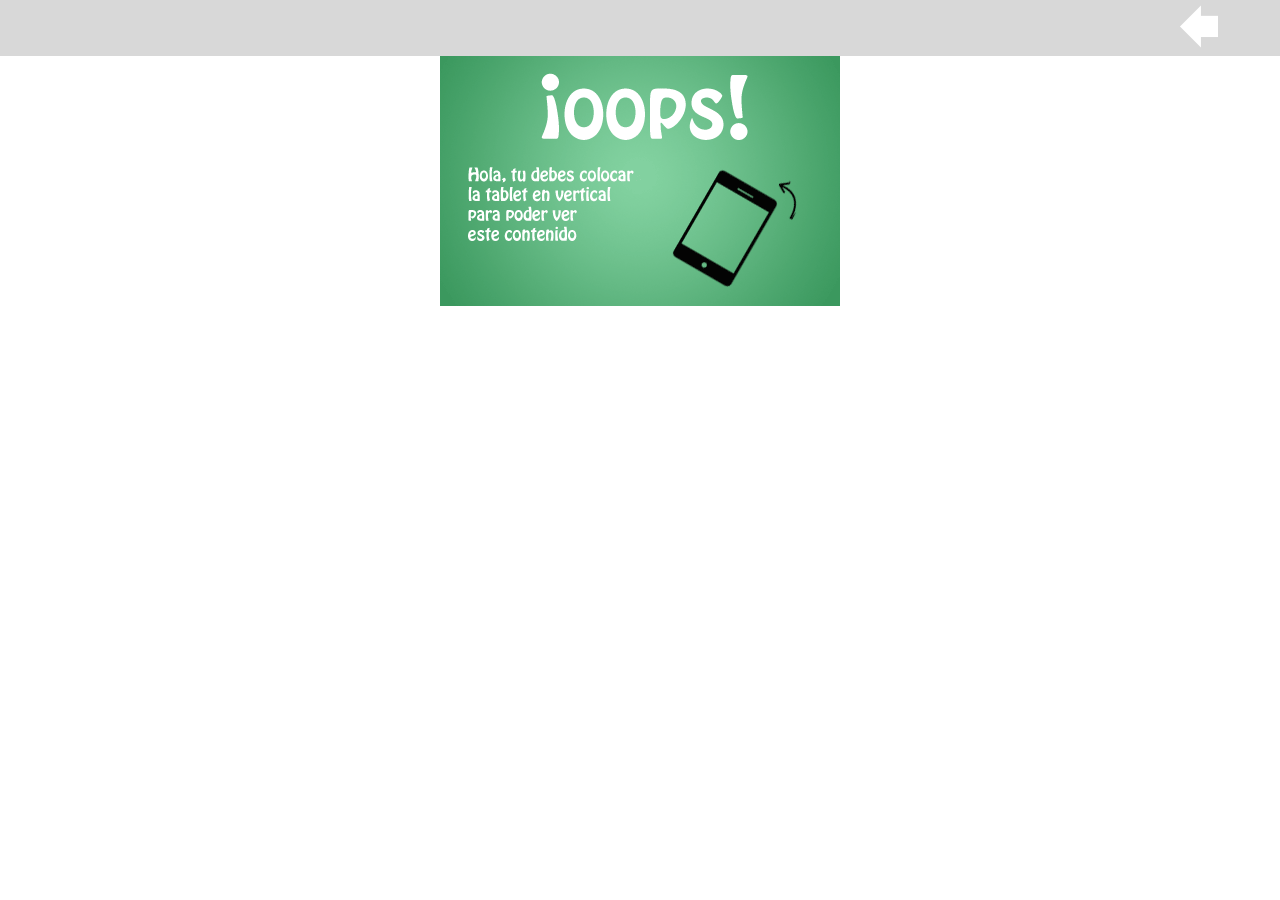
<file: www/BookAntares.html>
<!DOCTYPE html>
<html lang="es" class="no-js">
	<head>
		<meta charset="UTF-8" />
		<meta http-equiv="X-UA-Compatible" content="IE=edge,chrome=1"> 
		<meta name="viewport" content="width=device-width, initial-scale=1.0"> 
		<title>Other Characters</title>
		<meta name="description" content="Diecisiete ballenas en una pecera" />
		<meta name="keywords" content="Libresa, Ebook" />
		<meta name="author" content="Libresa" />
		<link rel="shortcut icon" href="../favicon.ico"> 
		<link rel="stylesheet" type="text/css" href="css/jquery.jscrollpane.custom.css" />
		<link rel="stylesheet" type="text/css" href="css/bookblock.css" />
		<link rel="stylesheet" type="text/css" href="css/custom.css" />
        <link rel="stylesheet" type="text/css" href="css/side-menu.css" />
		<script src="js/modernizr.custom.79639.js"></script>
    <!-- Copyright 2000, 2001, 2002, 2003 Macromedia, Inc. All rights reserved. -->
</head>
	<body>
    <div id="men1">
        <a id="btn1" href="demos.html">
        <svg version="1.1" id="Layer_1" xmlns="http://www.w3.org/2000/svg" xmlns:xlink="http://www.w3.org/1999/xlink" x="0px" y="0"
	 width="60" height="60" viewBox="0 0 37.95 41.25" enable-background="new 0 0 37.95 41.25" xml:space="preserve">

<polyline fill="#FFFFFF" points="19.619,32.625 5.169,18.175 19.619,3.725 "/>
<rect fill="#FFFFFF" x="16.034" y="10.896" width="15.322" height="14.557"/>
</svg>
            </a> 
             
            </div>
        <div id="mensaje3" style="text-align:center;"><img src="demos/error104V.gif" width="400"></div>
		<div id="container" class="container">	

			<div>

			</div>

			<div class="bb-custom-wrapper">
				<div id="bb-bookblock" class="bb-bookblock">

                
				  <div class="bb-item" id="item1"> 
						<p><img src="mordi/port1.webp" width="100%" > </p>
			 	  </div>
                     
                     <div class="bb-item" id="item1AA">
					<p><img src="mordi/pag1.webp" width="100%" > </p>
                    
                   </div>
                   <div class="bb-item" id="item1BB">
					<p><img src="mordi/pag2.webp" width="100%" > </p>
                  </div>
                    
                    <div class="bb-item" id="dedi">
					<p><img src="mordi/pag3.webp" width="100%" > </p>  
                    
					</div>
                    
						<div class="bb-item" id="item2">
					<p><img src="mordi/pag4.webp" width="100%" > </p>  
				  </div>
						<div class="bb-item" id="item3">
					<p><img src="mordi/pag5.webp" width="100%" > </p>
				  </div>
                  
                  	<div class="bb-item" id="item3">
					<p><img src="mordi/pag6.webp" width="100%" > </p>
				  </div>
                  
                  <div class="bb-item" id="item3">
					<p><img src="mordi/pag7.webp" width="100%" > </p>
				  </div>
                  
                   <div class="bb-item" id="item3">
					<p><img src="mordi/pag8.webp" width="100%" > </p>
				  </div>
                  
                   <div class="bb-item" id="item3">
					<p><img src="mordi/pag9.webp" width="100%" > </p>
				  </div>
					
                  <div class="bb-item" id="item3">
					<p><img src="mordi/pag10.webp" width="100%" > </p>
				  </div>
                  <div class="bb-item" id="item3">
					<p><img src="mordi/pag11.webp" width="100%" > </p>
				  </div>
                  <div class="bb-item" id="item3">
					<p><img src="mordi/pag12.webp" width="100%" > </p>
				  </div>
                  <div class="bb-item" id="item3">
					<p><img src="mordi/pag13.webp" width="100%" > </p>
				  </div>
                  <div class="bb-item" id="item3">
					<p><img src="mordi/pag14.webp" width="100%" > </p>
				  </div>
                  <div class="bb-item" id="item3">
					<p><img src="mordi/pag15.webp" width="100%" > </p>
				  </div>
                  <div class="bb-item" id="item3">
					<p><img src="mordi/pag16.webp" width="100%" > </p>
				  </div>                                    
                  <div class="bb-item" id="item3">
					<p><img src="mordi/pag17.webp" width="100%" > </p>
				  </div>                  
                   <div class="bb-item" id="item3">
					<p><img src="mordi/pag18.webp" width="100%" > </p>
				  </div>                    
                   <div class="bb-item" id="item3">
					<p><img src="mordi/pag19.webp" width="100%" > </p>
				  </div>
                  <div class="bb-item" id="item3">
					<p><img src="mordi/pag20.webp" width="100%" > </p>
				  </div>                     
                  <div class="bb-item" id="item3">
					<p><img src="mordi/pag21.webp" width="100%" > </p>
				  </div>                     
                   <div class="bb-item" id="item3">
					<p><img src="mordi/pag22.webp" width="100%" > </p>
				  </div>                                                  
					</div>

				
				<nav>
					<span id="bb-nav-prev"></span>
					<span id="bb-nav-next"></span>
</nav>

				<a href="demos.html"><span class="menu-button"></span></a>
				
			</div>
				
		</div><!-- /container -->
<script src="js/jquery-2.1.3.min.js"></script>
		<!-- <script src="js/jquery.mousewheel.js"></script>-->
		<script src="js/jquery.jscrollpane.min.js"></script>
		<!--<script src="js/jquerypp.custom.js"></script>-->
		<script src="js/jquery.bookblock.js"></script>
		<script src="js/page.js"></script>
		<script>
			$(function() {

				Page.init();

			});
		</script>
	</body>
</html>
</file>
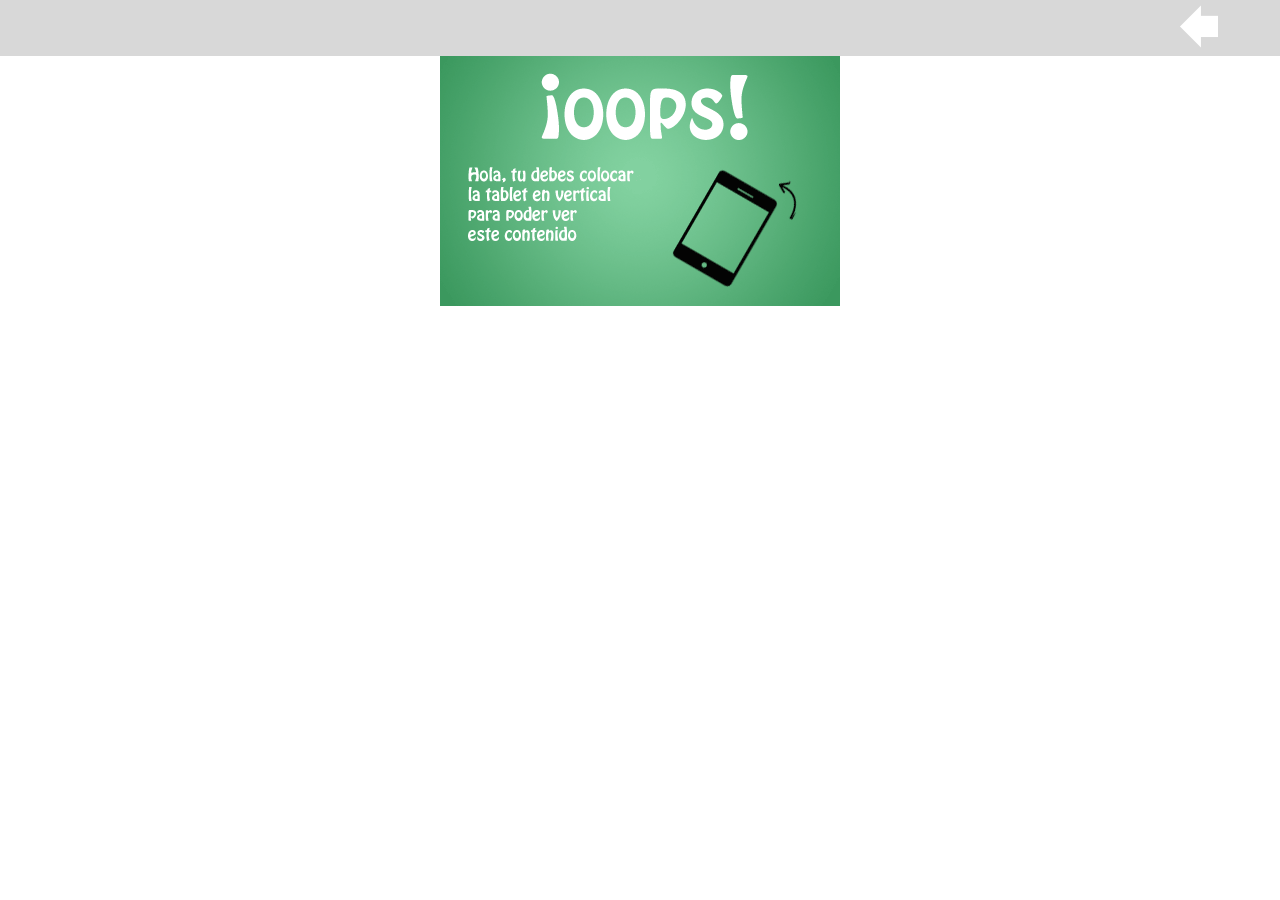
<file: www/BookBalle.html>
<!DOCTYPE html>
<html lang="es" class="no-js">
	<head>
		<meta charset="UTF-8" />
		<meta http-equiv="X-UA-Compatible" content="IE=edge,chrome=1"> 
		<meta name="viewport" content="width=device-width, initial-scale=1.0"> 
		<title>Other Characters</title>
		<meta name="description" content="Diecisiete ballenas en una pecera" />
		<meta name="keywords" content="Libresa, Ebook" />
		<meta name="author" content="Libresa" />
		<link rel="shortcut icon" href="../favicon.ico"> 
		<link rel="stylesheet" type="text/css" href="css/jquery.jscrollpane.custom.css" />
		<link rel="stylesheet" type="text/css" href="css/bookblock.css" />
		<link rel="stylesheet" type="text/css" href="css/custom.css" />
        <link rel="stylesheet" type="text/css" href="css/side-menu.css" />
		<script src="js/modernizr.custom.79639.js"></script>
    <!-- Copyright 2000, 2001, 2002, 2003 Macromedia, Inc. All rights reserved. -->
</head>
	<body>
    <div id="men1">
        <a id="btn1" href="demos.html">
        <svg version="1.1" id="Layer_1" xmlns="http://www.w3.org/2000/svg" xmlns:xlink="http://www.w3.org/1999/xlink" x="0px" y="0"
	 width="60" height="60" viewBox="0 0 37.95 41.25" enable-background="new 0 0 37.95 41.25" xml:space="preserve">

<polyline fill="#FFFFFF" points="19.619,32.625 5.169,18.175 19.619,3.725 "/>
<rect fill="#FFFFFF" x="16.034" y="10.896" width="15.322" height="14.557"/>
</svg>
            </a> 
             
            </div>
        <div id="mensaje3" style="text-align:center;"><img src="demos/error104V.gif" width="400"></div>
		<div id="container" class="container">	

			<div>

			</div>

			<div class="bb-custom-wrapper">
				<div id="bb-bookblock" class="bb-bookblock">

                
				  <div class="bb-item" id="item1"> 
						<p><img src="Ballenasgif.gif" width="100%" > </p>
			 	  </div>
                     
                     <div class="bb-item" id="item1AA">
					<p><img src="pagjpeg/DB_Page_001.webp" width="100%" > </p>
                    
                   </div>
                   <div class="bb-item" id="item1BB">
					<p><img src="pagjpeg/DB_Page_002.webp" width="100%" > </p>
                  </div>
                    
                    <div class="bb-item" id="dedi">
					<p><img src="pagjpeg/DB_Page_007.webp" width="100%" > </p>  
                    
					</div>
                    
						<div class="bb-item" id="item2">
					<p><img src="pagjpeg/DB_Page_009.webp" width="100%" > </p>  
				  </div>
						<div class="bb-item" id="item3">
					<p><img src="pagjpeg/DB_Page_010.webp" width="100%" > </p>
				  </div>
                  
                  	<div class="bb-item" id="item3">
					<p><img src="pagjpeg/DB_Page_011.webp" width="100%" > </p>
				  </div>
                  
                  <div class="bb-item" id="item3">
					<p><img src="pagjpeg/DB_Page_012.webp" width="100%" > </p>
				  </div>
                  
                   <div class="bb-item" id="item3">
					<p><img src="pagjpeg/DB_Page_013.webp" width="100%" > </p>
				  </div>
                  
                   <div class="bb-item" id="item3">
					<p><img src="pagjpeg/DB_Page_015.webp" width="100%" > </p>
				  </div>
					
                  <div class="bb-item" id="item3">
					<p><img src="pagjpeg/DB_Page_017.webp" width="100%" > </p>
				  </div>
                  
                   <div class="bb-item" id="item3">
					<p><img src="pagjpeg/DB_Page_018.webp" width="100%" > </p>
				  </div>
                  
                   <div class="bb-item" id="item3">
					<p><img src="pagjpeg/DB_Page_019.webp" width="100%" > </p>
				  </div>                    
  
                   <div class="bb-item" id="item3">
					<p><img src="pagjpeg/DB_Page_020.webp" width="100%" > </p>
				  </div>   

                   <div class="bb-item" id="item3">
					<p><img src="pagjpeg/DB_Page_021.webp" width="100%" > </p>
				  </div> 
                    
                   <div class="bb-item" id="item3">
					<p><img src="pagjpeg/DB_Page_022.webp" width="100%" > </p>
				  </div> 

                   <div class="bb-item" id="item3">
					<p><img src="pagjpeg/DB_Page_023.webp" width="100%" > </p>
				  </div> 
                  
                   <div class="bb-item" id="item3">
					<p><img src="pagjpeg/DB_Page_024.webp" width="100%" > </p>
				  </div>  

                   <div class="bb-item" id="item3">
					<p><img src="pagjpeg/contraport.webp" width="100%" > </p>
				  </div>  

					</div>


				
				<nav>
					<span id="bb-nav-prev"></span>
					<span id="bb-nav-next"></span>
    </nav>

				<a href="demos.html"><span class="menu-button"></span></a>
				
			</div>
				
		</div><!-- /container -->
<script src="js/jquery-2.1.3.min.js"></script>
		<!-- <script src="js/jquery.mousewheel.js"></script>-->
		<script src="js/jquery.jscrollpane.min.js"></script>
		<!--<script src="js/jquerypp.custom.js"></script>-->
		<script src="js/jquery.bookblock.js"></script>
		<script src="js/page.js"></script>
		<script>
			$(function() {

				Page.init();

			});
		</script>
	</body>
</html>
</file>
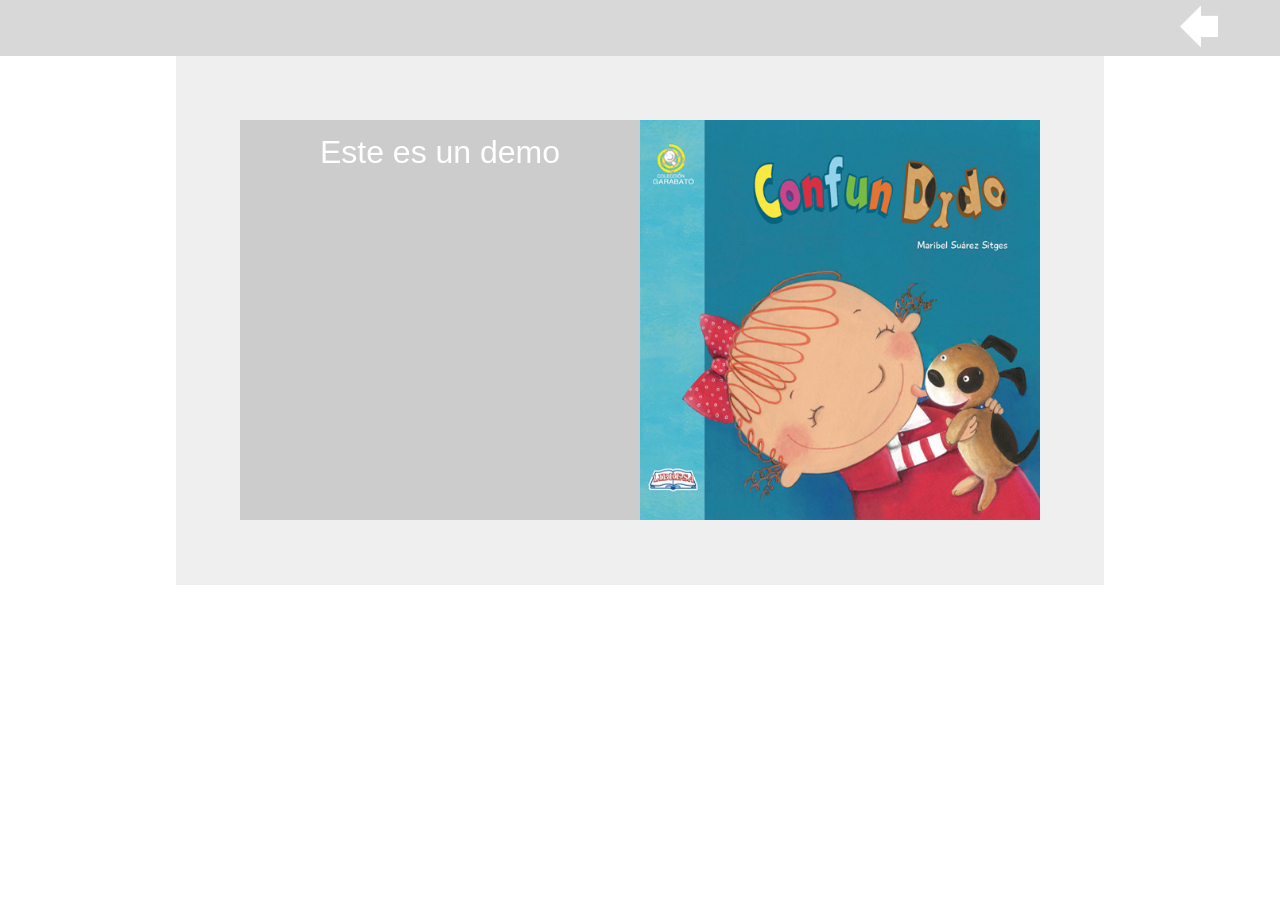
<file: www/BookConfu.html>
<!doctype html>
<html lang="en">
<head>
    <meta charset="utf-8">
<meta name="viewport" content="width=device-width, initial-scale=1.0">
<meta name="description" content="A layout example with a side menu that hides on mobile, just like the Pure website.">

<title>APP LIBRESA &ndash; </title>

<link rel="stylesheet" href="css/pure.css">
<link rel="stylesheet" href="css/side-menu.css">
<link rel="stylesheet" href="css/marco.css">
<script type="text/javascript" src="js/bookflip.js"></script>

</head>
    
    
<body>



<div id="layout">

    <div id="main">
        <div id="men1">
        <a id="btn1" href="demos.html">
        <svg version="1.1" id="Layer_1" xmlns="http://www.w3.org/2000/svg" xmlns:xlink="http://www.w3.org/1999/xlink" x="0px" y="0"
	 width="60" height="60" viewBox="0 0 37.95 41.25" enable-background="new 0 0 37.95 41.25" xml:space="preserve">

<polyline fill="#FFFFFF" points="19.619,32.625 5.169,18.175 19.619,3.725 "/>
<rect fill="#FFFFFF" x="16.034" y="10.896" width="15.322" height="14.557"/>
</svg>
            </a> 
             
            </div>
            
      <div class="content">
        <div id="mensaje1" style="text-align:center;"><img src="demos/error104.gif" width="400"></div>
        <div id="garabat1">

	<div id="bookflip"></div>
</div>
	<div id="pages"  style="width:1px;height:1px; overflow:hidden;">
		<div style="text-align:center;color:#ffffff"><p style="font-size: 2em;">
			Este es un demo</p>
		</div>


		<div name="Home" style="background: url('Confu/port1.jpg'); background-size: 100%;"></div>
		<div style="background:url('Confu/pagB.jpg');"></div>
		<div style="background:url('Confu/pag1.jpg'); background-size: 100%;"></div>
		<div style="background:url('Confu/pag2.jpg'); background-size: 100%"></div>
		<div style="background:url('Confu/pag3.jpg'); background-size: 100%;"></div>
		<div style="background:url('Confu/pag4.jpg'); background-size: 100%;"></div>
		<div style="background:url('Confu/pag5.jpg'); background-size: 100%;"></div>
		<div style="background:url('Confu/pag6.jpg'); background-size: 100%;"></div>
		<div style="background:url('Confu/pag7.jpg'); background-size: 100%;"></div>
		<div style="background:url('Confu/pag8.jpg'); background-size: 100%;"></div>
		<div style="background:url('Confu/pag9.jpg'); background-size: 100%;"></div>
		<div style="background:url('Confu/contra1.jpg'); background-size: 100%;"></div>
		<div style="background:url('Confu/pagB.jpg'); background-size: 100%;"></div>

	</div>

<script type="text/javascript">

pWidth=400; //width of each page
pHeight=400; //height of each page

numPixels=20;  //size of block in pixels to move each pass
pSpeed=15; //speed of animation, more is slower

startingPage="0";//select page to start from, for last page use "e", eg. startingPage="e"
allowAutoflipFromUrl = true; //true allows querystring in url eg bookflip.html?autoflip=5

pageBackgroundColor="#CCCCCC";
pageFontColor="#ffffff";

pageBorderWidth="0";
pageBorderColor="#3D4D5D";
  //dotted, dashed, solid, double, groove, ridge, inset, outset, dotted solid double dashed, dotted solid


allowPageClick=true; //allow page turn by clicking the page directly
allowNavigation=true; //this builds a drop down list of pages for auto navigation.
pageNumberPrefix="page "; //displays in the drop down list of pages if enabled

ini();
</script>          
       
      </div>
    </div>
</div>


</body>
</html>
</file>
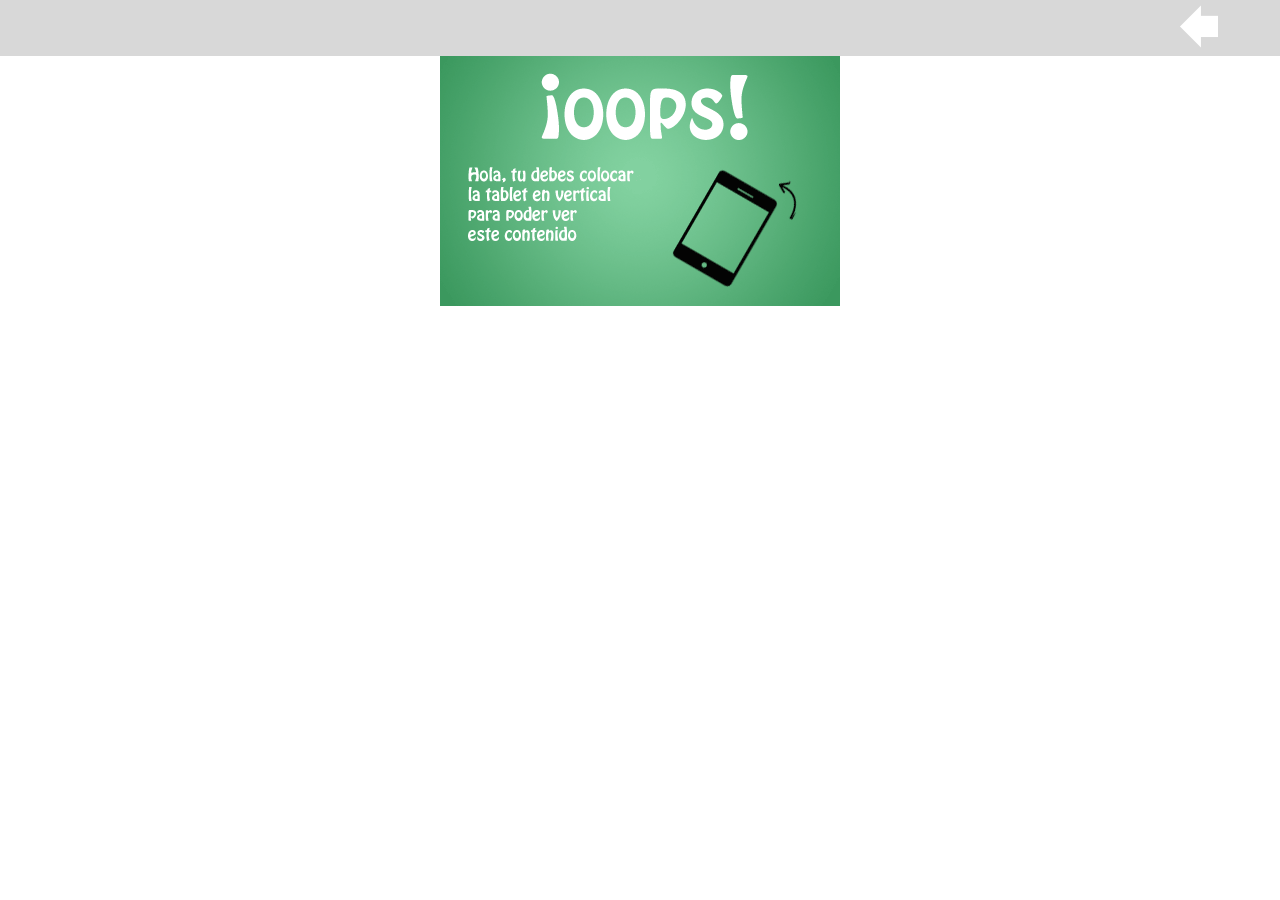
<file: www/BookCuatro.html>
<!DOCTYPE html>
<html lang="es" class="no-js">
	<head>
		<meta charset="UTF-8" />
		<meta http-equiv="X-UA-Compatible" content="IE=edge,chrome=1"> 
		<meta name="viewport" content="width=device-width, initial-scale=1.0"> 
		<title>Other Characters</title>
		<meta name="description" content="Diecisiete ballenas en una pecera" />
		<meta name="keywords" content="Libresa, Ebook" />
		<meta name="author" content="Libresa" />
		<link rel="shortcut icon" href="../favicon.ico"> 
		<link rel="stylesheet" type="text/css" href="css/jquery.jscrollpane.custom.css" />
		<link rel="stylesheet" type="text/css" href="css/bookblock.css" />
		<link rel="stylesheet" type="text/css" href="css/custom.css" />
        <link rel="stylesheet" type="text/css" href="css/side-menu.css" />
		<script src="js/modernizr.custom.79639.js"></script>
    <!-- Copyright 2000, 2001, 2002, 2003 Macromedia, Inc. All rights reserved. -->
</head>
	<body>
    <div id="men1">
        <a id="btn1" href="demos.html">
        <svg version="1.1" id="Layer_1" xmlns="http://www.w3.org/2000/svg" xmlns:xlink="http://www.w3.org/1999/xlink" x="0px" y="0"
	 width="60" height="60" viewBox="0 0 37.95 41.25" enable-background="new 0 0 37.95 41.25" xml:space="preserve">

<polyline fill="#FFFFFF" points="19.619,32.625 5.169,18.175 19.619,3.725 "/>
<rect fill="#FFFFFF" x="16.034" y="10.896" width="15.322" height="14.557"/>
</svg>
            </a> 
             
            </div>
        
        
        <div id="mensaje3" style="text-align:center;"><img src="demos/error104V.gif" width="400"></div>
		
        
        <div id="container" class="container">	

			<div>

			</div>

			<div class="bb-custom-wrapper">
				<div id="bb-bookblock" class="bb-bookblock">

                
				  <div class="bb-item" id="item1"> 
						<p><img src="Cuatro/port1.webp" width="100%" > </p>
			 	  </div>
                     
                     <div class="bb-item" id="item1AA">
					<p><img src="Cuatro/pag1.webp" width="100%" > </p>
                    
                   </div>
                   <div class="bb-item" id="item1BB">
					<p><img src="Cuatro/pag2.webp" width="100%" > </p>
                  </div>
                    
                    <div class="bb-item" id="dedi">
					<p><img src="Cuatro/pag3.webp" width="100%" > </p>  
                    
					</div>
                    
						<div class="bb-item" id="item2">
					<p><img src="Cuatro/pag4.webp" width="100%" > </p>  
				  </div>
						<div class="bb-item" id="item3">
					<p><img src="Cuatro/pag5.webp" width="100%" > </p>
				  </div>
                  
                  	<div class="bb-item" id="item3">
					<p><img src="Cuatro/pag6.webp" width="100%" > </p>
				  </div>
                  
                  <div class="bb-item" id="item3">
					<p><img src="Cuatro/contra1.webp" width="100%" > </p>
				  </div>

					</div>


				
				<nav>
					<span id="bb-nav-prev"></span>
					<span id="bb-nav-next"></span>
		    </nav>

				<a href="demos.html"><span class="menu-button"></span></a>
				
			</div>
				
		</div><!-- /container -->
<script src="js/jquery-2.1.3.min.js"></script>
		<!-- <script src="js/jquery.mousewheel.js"></script>-->
		<script src="js/jquery.jscrollpane.min.js"></script>
		<!--<script src="js/jquerypp.custom.js"></script>-->
		<script src="js/jquery.bookblock.js"></script>
		<script src="js/page.js"></script>
		<script>
			$(function() {

				Page.init();

			});
		</script>
	</body>
</html>
</file>
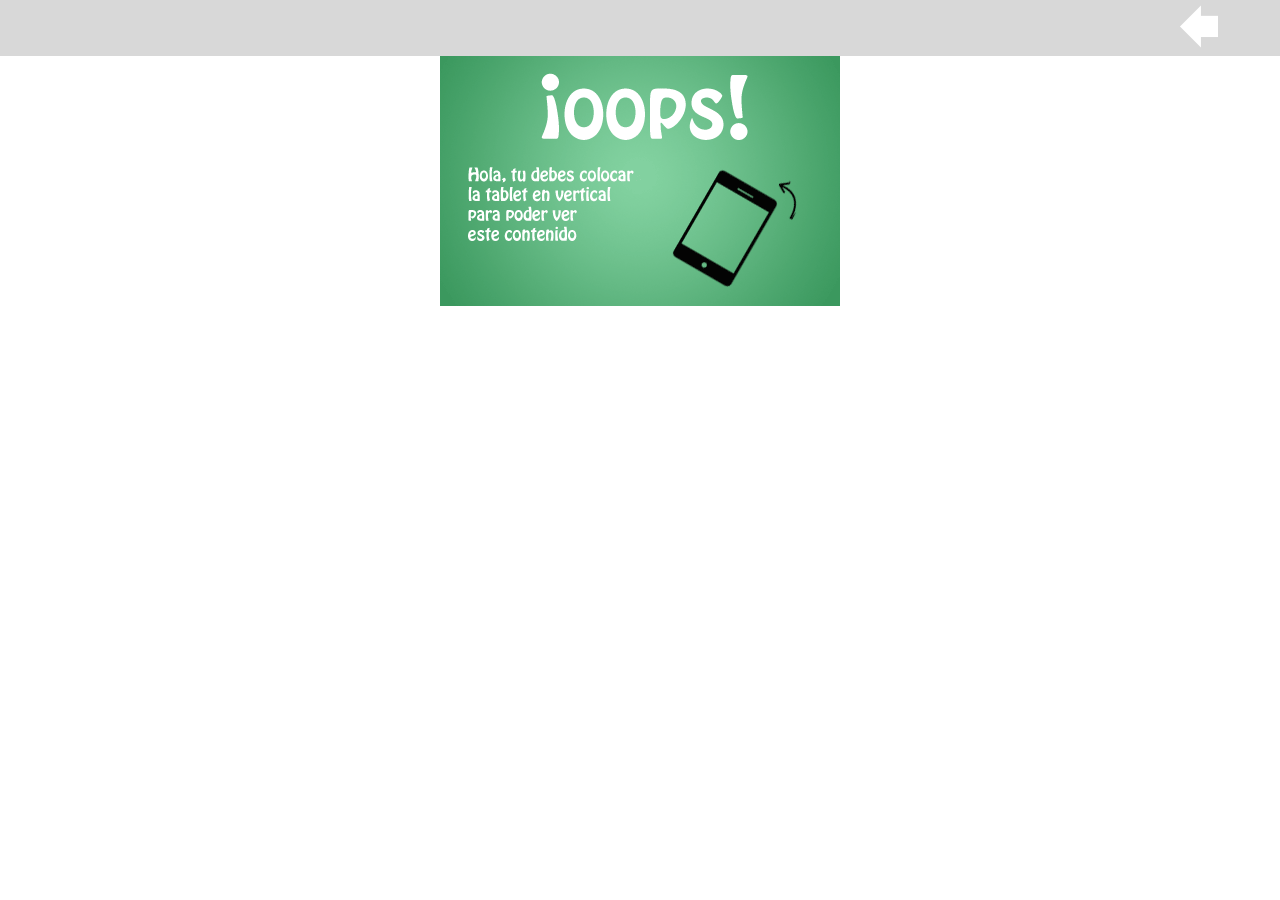
<file: www/BookCumanda.html>
<!DOCTYPE html>
<html lang="es" class="no-js">
	<head>
		<meta charset="UTF-8" />
		<meta http-equiv="X-UA-Compatible" content="IE=edge,chrome=1"> 
		<meta name="viewport" content="width=device-width, initial-scale=1.0"> 
		<title>Other Characters</title>
		<meta name="description" content="Diecisiete ballenas en una pecera" />
		<meta name="keywords" content="Libresa, Ebook" />
		<meta name="author" content="Libresa" />
		<link rel="shortcut icon" href="../favicon.ico"> 
		<link rel="stylesheet" type="text/css" href="css/jquery.jscrollpane.custom.css" />
		<link rel="stylesheet" type="text/css" href="css/bookblock.css" />
		<link rel="stylesheet" type="text/css" href="css/custom.css" />
        <link rel="stylesheet" type="text/css" href="css/side-menu.css" />
		<script src="js/modernizr.custom.79639.js"></script>
    <!-- Copyright 2000, 2001, 2002, 2003 Macromedia, Inc. All rights reserved. -->
</head>
	<body>
    <div id="men1">
        <a id="btn1" href="demos.html">
        <svg version="1.1" id="Layer_1" xmlns="http://www.w3.org/2000/svg" xmlns:xlink="http://www.w3.org/1999/xlink" x="0px" y="0"
	 width="60" height="60" viewBox="0 0 37.95 41.25" enable-background="new 0 0 37.95 41.25" xml:space="preserve">

<polyline fill="#FFFFFF" points="19.619,32.625 5.169,18.175 19.619,3.725 "/>
<rect fill="#FFFFFF" x="16.034" y="10.896" width="15.322" height="14.557"/>
</svg>
            </a> 
             
            </div>
        <div id="mensaje3" style="text-align:center;"><img src="demos/error104V.gif" width="400"></div>
		<div id="container" class="container">	

			<div>

			</div>

			<div class="bb-custom-wrapper">
				<div id="bb-bookblock" class="bb-bookblock">

                
				  <div class="bb-item" id="item1"> 
						<p><img src="cumanda/port1.webp" width="100%" > </p>
			 	  </div>
                     
                     <div class="bb-item" id="item1AA">
					<p><img src="cumanda/pag1.webp" width="100%" > </p>
                    
                   </div>
                   <div class="bb-item" id="item1BB">
					<p><img src="cumanda/pag2.webp" width="100%" > </p>
                  </div>
                    
                    <div class="bb-item" id="dedi">
					<p><img src="cumanda/pag3.webp" width="100%" > </p>  
                    
					</div>
                    
						<div class="bb-item" id="item2">
					<p><img src="cumanda/pag4.webp" width="100%" > </p>  
				  </div>
						<div class="bb-item" id="item3">
					<p><img src="cumanda/pag5.webp" width="100%" > </p>
				  </div>
                  
                  	<div class="bb-item" id="item3">
					<p><img src="cumanda/pag6.webp" width="100%" > </p>
				  </div>
                  
                  <div class="bb-item" id="item3">
					<p><img src="cumanda/pag7.webp" width="100%" > </p>
				  </div>
                  
                   <div class="bb-item" id="item3">
					<p><img src="cumanda/pag8.webp" width="100%" > </p>
				  </div>
                  
                   <div class="bb-item" id="item3">
					<p><img src="cumanda/pag9.webp" width="100%" > </p>
				  </div>
					
                  <div class="bb-item" id="item3">
					<p><img src="cumanda/contra1.webp" width="100%" > </p>
				  </div>
                  
					</div>


				
				<nav>
					<span id="bb-nav-prev"></span>
					<span id="bb-nav-next"></span>
    </nav>

				<a href="demos.html"><span class="menu-button"></span></a>
				
			</div>
				
		</div><!-- /container -->
<script src="js/jquery-2.1.3.min.js"></script>
		<!-- <script src="js/jquery.mousewheel.js"></script>-->
		<script src="js/jquery.jscrollpane.min.js"></script>
		<!--<script src="js/jquerypp.custom.js"></script>-->
		<script src="js/jquery.bookblock.js"></script>
		<script src="js/page.js"></script>
		<script>
			$(function() {

				Page.init();

			});
		</script>
	</body>
</html>
</file>
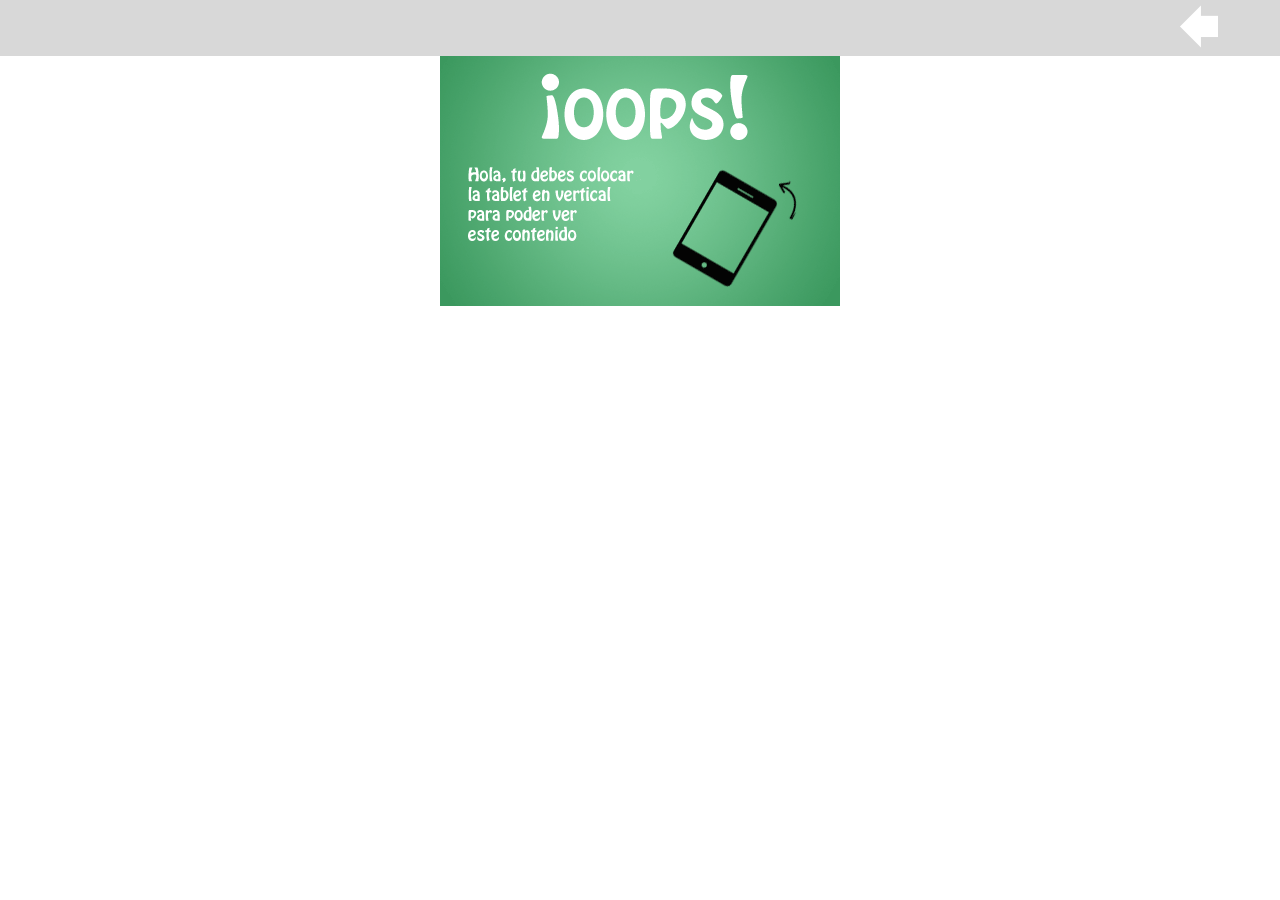
<file: www/BookDosciuda.html>
<!DOCTYPE html>
<html lang="es" class="no-js">
	<head>
		<meta charset="UTF-8" />
		<meta http-equiv="X-UA-Compatible" content="IE=edge,chrome=1"> 
		<meta name="viewport" content="width=device-width, initial-scale=1.0"> 
		<title>Other Characters</title>
		<meta name="description" content="Diecisiete ballenas en una pecera" />
		<meta name="keywords" content="Libresa, Ebook" />
		<meta name="author" content="Libresa" />
		<link rel="shortcut icon" href="../favicon.ico"> 
		<link rel="stylesheet" type="text/css" href="css/jquery.jscrollpane.custom.css" />
		<link rel="stylesheet" type="text/css" href="css/bookblock.css" />
		<link rel="stylesheet" type="text/css" href="css/custom.css" />
        <link rel="stylesheet" type="text/css" href="css/side-menu.css" />
		<script src="js/modernizr.custom.79639.js"></script>
    <!-- Copyright 2000, 2001, 2002, 2003 Macromedia, Inc. All rights reserved. -->
</head>
	<body>
    <div id="men1">
        <a id="btn1" href="demos.html">
        <svg version="1.1" id="Layer_1" xmlns="http://www.w3.org/2000/svg" xmlns:xlink="http://www.w3.org/1999/xlink" x="0px" y="0"
	 width="60" height="60" viewBox="0 0 37.95 41.25" enable-background="new 0 0 37.95 41.25" xml:space="preserve">

<polyline fill="#FFFFFF" points="19.619,32.625 5.169,18.175 19.619,3.725 "/>
<rect fill="#FFFFFF" x="16.034" y="10.896" width="15.322" height="14.557"/>
</svg>
            </a> 
             
            </div>
        <div id="mensaje3" style="text-align:center;"><img src="demos/error104V.gif" width="400"></div>
		<div id="container" class="container">	

			<div>

			</div>

			<div class="bb-custom-wrapper">
				<div id="bb-bookblock" class="bb-bookblock">

                
				  <div class="bb-item" id="item3"> 
						<p><img src="dosciudades/port1.webp" width="100%" > </p>
			 	  </div>
                     
                     <div class="bb-item" id="item3">
					<p><img src="dosciudades/ciuda_Page_01.webp" width="100%" > </p>
                    
                   </div>
                   <div class="bb-item" id="item3">
					<p><img src="dosciudades/ciuda_Page_02.webp" width="100%" > </p>
                  </div>
		
        			<div class="bb-item" id="item3">
					<p><img src="dosciudades/ciuda_Page_05.webp" width="100%" > </p>
				  </div>
                  
                 
                  <div class="bb-item" id="item3">
					<p><img src="dosciudades/ciuda_Page_07.webp" width="100%" > </p>
				  </div>
                  
                   <div class="bb-item" id="item3">
					<p><img src="dosciudades/ciuda_Page_08.webp" width="100%" > </p>
				  </div>
                  
                   <div class="bb-item" id="item3">
					<p><img src="dosciudades/ciuda_Page_09.webp" width="100%" > </p>
				  </div>
					
                  <div class="bb-item" id="item3">
					<p><img src="dosciudades/ciuda_Page_10.webp" width="100%" > </p>
				  </div>
                  
                   <div class="bb-item" id="item3">
					<p><img src="dosciudades/ciuda_Page_11.webp" width="100%" > </p>
				  </div>
                  
                   <div class="bb-item" id="item3">
					<p><img src="dosciudades/ciuda_Page_12.webp" width="100%" > </p>
				  </div>                    
  
                   <div class="bb-item" id="item3">
					<p><img src="dosciudades/ciuda_Page_13.webp" width="100%" > </p>
				  </div>   

                   <div class="bb-item" id="item3">
					<p><img src="dosciudades/ciuda_Page_14.webp" width="100%" > </p>
				  </div> 
                    
                   <div class="bb-item" id="item3">
					<p><img src="dosciudades/ciuda_Page_15.webp" width="100%" > </p>
				  </div> 

                   <div class="bb-item" id="item3">
					<p><img src="dosciudades/ciuda_Page_16.webp" width="100%" > </p>
				  </div> 
                  
                   <div class="bb-item" id="item3">
					<p><img src="dosciudades/ciuda_Page_17.webp" width="100%" > </p>
				  </div>  

                   <div class="bb-item" id="item3">
					<p><img src="dosciudades/ciuda_Page_18.webp" width="100%" > </p>
				  </div> 
                   
                   <div class="bb-item" id="item3">
					<p><img src="dosciudades/ciuda_Page_19.webp" width="100%" > </p>
				  </div> 
                  
                   <div class="bb-item" id="item3">
					<p><img src="dosciudades/ciuda_Page_20.webp" width="100%" > </p>
				  </div> 
                                     
                   <div class="bb-item" id="item3">
					<p><img src="dosciudades/contra1.webp" width="100%" > </p>
				  </div>  

					</div>


				
				<nav>
					<span id="bb-nav-prev"></span>
					<span id="bb-nav-next"></span>
    </nav>

				<a href="demos.html"><span class="menu-button"></span></a>
				
			</div>
				
		</div><!-- /container -->
<script src="js/jquery-2.1.3.min.js"></script>
		<!-- <script src="js/jquery.mousewheel.js"></script>-->
		<script src="js/jquery.jscrollpane.min.js"></script>
		<!--<script src="js/jquerypp.custom.js"></script>-->
		<script src="js/jquery.bookblock.js"></script>
		<script src="js/page.js"></script>
		<script>
			$(function() {

				Page.init();

			});
		</script>
	</body>
</html>
</file>
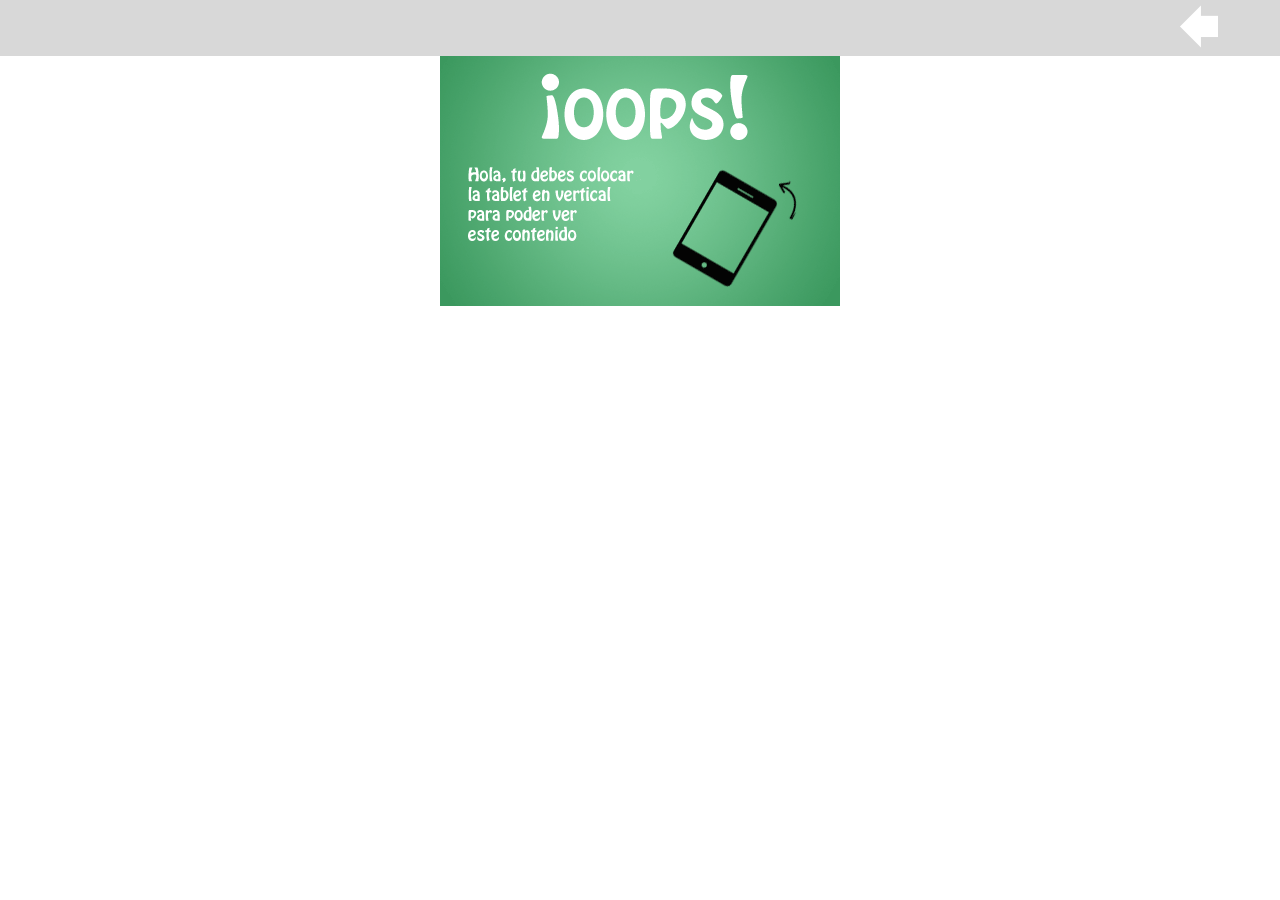
<file: www/BookGuia2.html>
<!DOCTYPE html>
<html lang="es" class="no-js">
	<head>
		<meta charset="UTF-8" />
		<meta http-equiv="X-UA-Compatible" content="IE=edge,chrome=1"> 
		<meta name="viewport" content="width=device-width, initial-scale=1.0"> 
		<title>Other Characters</title>
		<meta name="description" content="Diecisiete ballenas en una pecera" />
		<meta name="keywords" content="Libresa, Ebook" />
		<meta name="author" content="Libresa" />
		<link rel="shortcut icon" href="../favicon.ico"> 
		<link rel="stylesheet" type="text/css" href="css/bookblock.css" />
		<link rel="stylesheet" type="text/css" href="css/custom.css" />
        <link rel="stylesheet" type="text/css" href="css/side-menu.css" />
		<script src="js/modernizr.custom.79639.js"></script>

</head>
	<body>
    <div id="men1">
        <a id="btn1" href="demos.html">
        <svg version="1.1" id="Layer_1" xmlns="http://www.w3.org/2000/svg" xmlns:xlink="http://www.w3.org/1999/xlink" x="0px" y="0"
	 width="60" height="60" viewBox="0 0 37.95 41.25" enable-background="new 0 0 37.95 41.25" xml:space="preserve">

<polyline fill="#FFFFFF" points="19.619,32.625 5.169,18.175 19.619,3.725 "/>
<rect fill="#FFFFFF" x="16.034" y="10.896" width="15.322" height="14.557"/>
</svg>
            </a> 
             
            </div>
        
        
        <div id="mensaje3" style="text-align:center;"><img src="demos/error104V.gif" width="400"></div>
		
        
        <div id="container" class="container">	

			<div>

			</div>

			<div class="bb-custom-wrapper">
				<div id="bb-bookblock" class="bb-bookblock">

                
				  <div class="bb-item" id="item1"> 
						<p><img src="guia2/guia2_Page_1.jpg" width="100%" > </p>
			 	  </div>
                     
                     <div class="bb-item" id="item1AA">
					<p><img src="guia2/guia2_Page_2.jpg" width="100%" > </p>
                    
                   </div>
                   <div class="bb-item" id="item1BB">
					<p><img src="guia2/guia2_Page_3.jpg" width="100%" > </p>
                  </div>
                    
                    <div class="bb-item" id="dedi">
					<p><img src="guia2/guia2_Page_4.jpg" width="100%" > </p>  
                    
					</div>
                    
						<div class="bb-item" id="item2">
					<p><img src="guia2/guia2_Page_5.jpg" width="100%" > </p>  
				  </div>
						<div class="bb-item" id="item3">
					<p><img src="guia2/guia2_Page_6.jpg" width="100%" > </p>
				  </div>

					</div>


				
				<nav>
					<span id="bb-nav-prev"></span>
					<span id="bb-nav-next"></span>
		    </nav>

				<a href="demos.html"><span class="menu-button"></span></a>
				
			</div>
				
		</div><!-- /container -->
<script src="js/jquery-2.1.3.min.js"></script>
		<!-- <script src="js/jquery.mousewheel.js"></script>-->
		<script src="js/jquery.jscrollpane.min.js"></script>
		<!--<script src="js/jquerypp.custom.js"></script>-->
		<script src="js/jquery.bookblock.js"></script>
		<script src="js/page.js"></script>
		<script>
			$(function() {

				Page.init();

			});
		</script>
	</body>
</html>
</file>
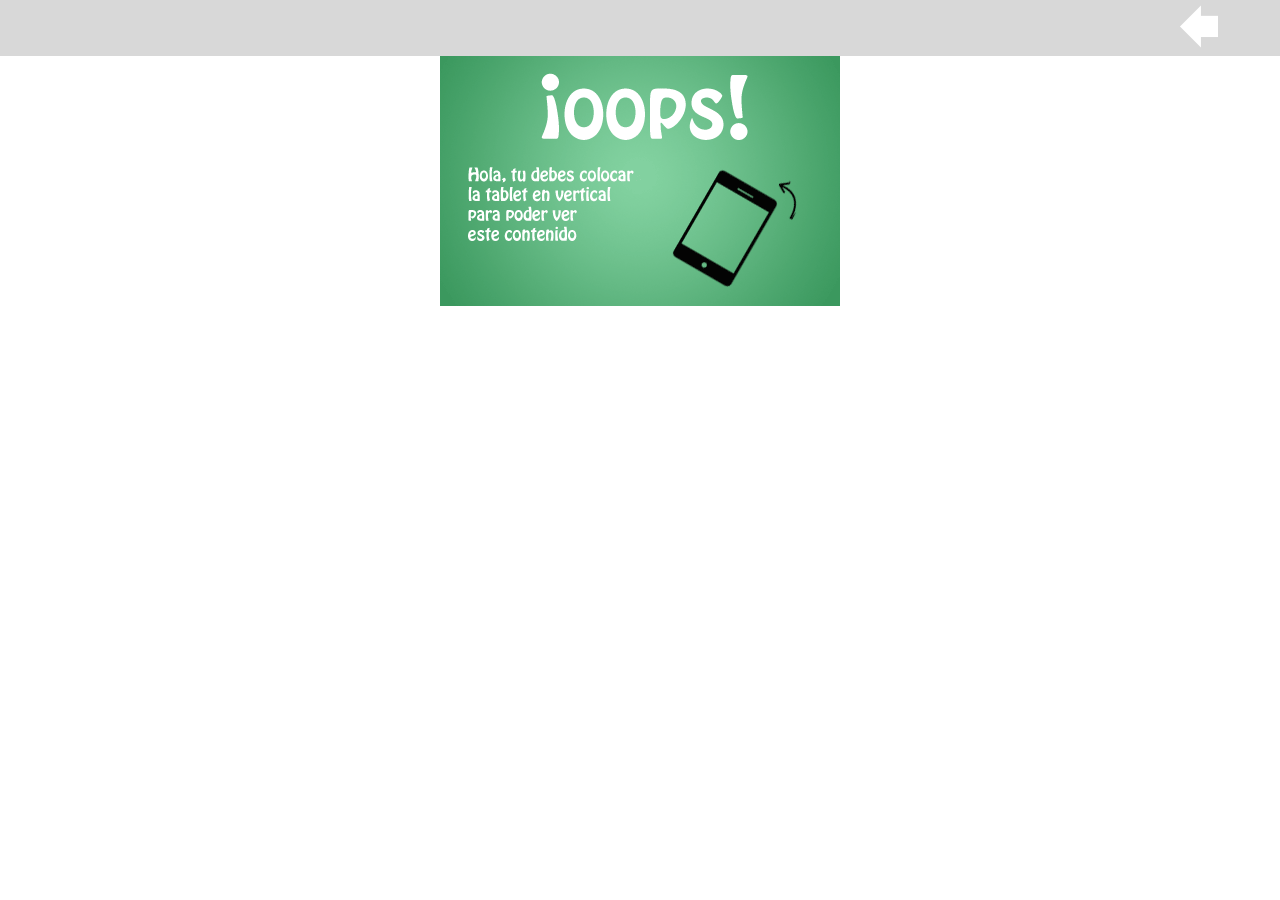
<file: www/BookPueblo.html>
<!DOCTYPE html>
<html lang="es" class="no-js">
	<head>
		<meta charset="UTF-8" />
		<meta http-equiv="X-UA-Compatible" content="IE=edge,chrome=1"> 
		<meta name="viewport" content="width=device-width, initial-scale=1.0"> 
		<title>Other Characters</title>
		<meta name="description" content="Diecisiete ballenas en una pecera" />
		<meta name="keywords" content="Libresa, Ebook" />
		<meta name="author" content="Libresa" />
		<link rel="shortcut icon" href="../favicon.ico"> 
		<link rel="stylesheet" type="text/css" href="css/jquery.jscrollpane.custom.css" />
		<link rel="stylesheet" type="text/css" href="css/bookblock.css" />
		<link rel="stylesheet" type="text/css" href="css/custom.css" />
        <link rel="stylesheet" type="text/css" href="css/side-menu.css" />
		<script src="js/modernizr.custom.79639.js"></script>
    <!-- Copyright 2000, 2001, 2002, 2003 Macromedia, Inc. All rights reserved. -->
</head>
	<body>
    <div id="men1">
        <a id="btn1" href="demos.html">
        <svg version="1.1" id="Layer_1" xmlns="http://www.w3.org/2000/svg" xmlns:xlink="http://www.w3.org/1999/xlink" x="0px" y="0"
	 width="60" height="60" viewBox="0 0 37.95 41.25" enable-background="new 0 0 37.95 41.25" xml:space="preserve">

<polyline fill="#FFFFFF" points="19.619,32.625 5.169,18.175 19.619,3.725 "/>
<rect fill="#FFFFFF" x="16.034" y="10.896" width="15.322" height="14.557"/>
</svg>
            </a> 
             
            </div>
        <div id="mensaje3" style="text-align:center;"><img src="demos/error104V.gif" width="400"></div>
		<div id="container" class="container">	

			<div>

			</div>

			<div class="bb-custom-wrapper">
				<div id="bb-bookblock" class="bb-bookblock">

                
				  <div class="bb-item" id="item1"> 
						<p><img src="pueblo/port1.webp" width="100%" > </p>
			 	  </div>
                     
                     <div class="bb-item" id="item1AA">
					<p><img src="pueblo/PUEBLO_Page_01.webp" width="100%" > </p>
                    
                   </div>
                   <div class="bb-item" id="item1BB">
					<p><img src="pueblo/PUEBLO_Page_02.webp" width="100%" > </p>
                  </div>
                    
                    <div class="bb-item" id="dedi">
					<p><img src="pueblo/PUEBLO_Page_09.webp" width="100%" > </p>  
                    
					</div>
                    
						<div class="bb-item" id="item2">
					<p><img src="pueblo/PUEBLO_Page_10.webp" width="100%" > </p>  
				  </div>
						<div class="bb-item" id="item3">
					<p><img src="pueblo/PUEBLO_Page_11.webp" width="100%" > </p>
				  </div>
                  
                  	<div class="bb-item" id="item3">
					<p><img src="pueblo/PUEBLO_Page_12.webp" width="100%" > </p>
				  </div>
                  
                  <div class="bb-item" id="item3">
					<p><img src="pueblo/PUEBLO_Page_13.webp" width="100%" > </p>
				  </div>
                  
                   <div class="bb-item" id="item3">
					<p><img src="pueblo/PUEBLO_Page_14.webp" width="100%" > </p>
				  </div>
                  
                   <div class="bb-item" id="item3">
					<p><img src="pueblo/PUEBLO_Page_15.webp" width="100%" > </p>
				  </div>
					
                  <div class="bb-item" id="item3">
					<p><img src="pueblo/contra1.webp" width="100%" > </p>
				  </div>
                  
					</div>


				
				<nav>
					<span id="bb-nav-prev"></span>
					<span id="bb-nav-next"></span>
    </nav>

				<a href="demos.html"><span class="menu-button"></span></a>
				
			</div>
				
		</div><!-- /container -->
<script src="js/jquery-2.1.3.min.js"></script>
		<!-- <script src="js/jquery.mousewheel.js"></script>-->
		<script src="js/jquery.jscrollpane.min.js"></script>
		<!--<script src="js/jquerypp.custom.js"></script>-->
		<script src="js/jquery.bookblock.js"></script>
		<script src="js/page.js"></script>
		<script>
			$(function() {

				Page.init();

			});
		</script>
	</body>
</html>
</file>
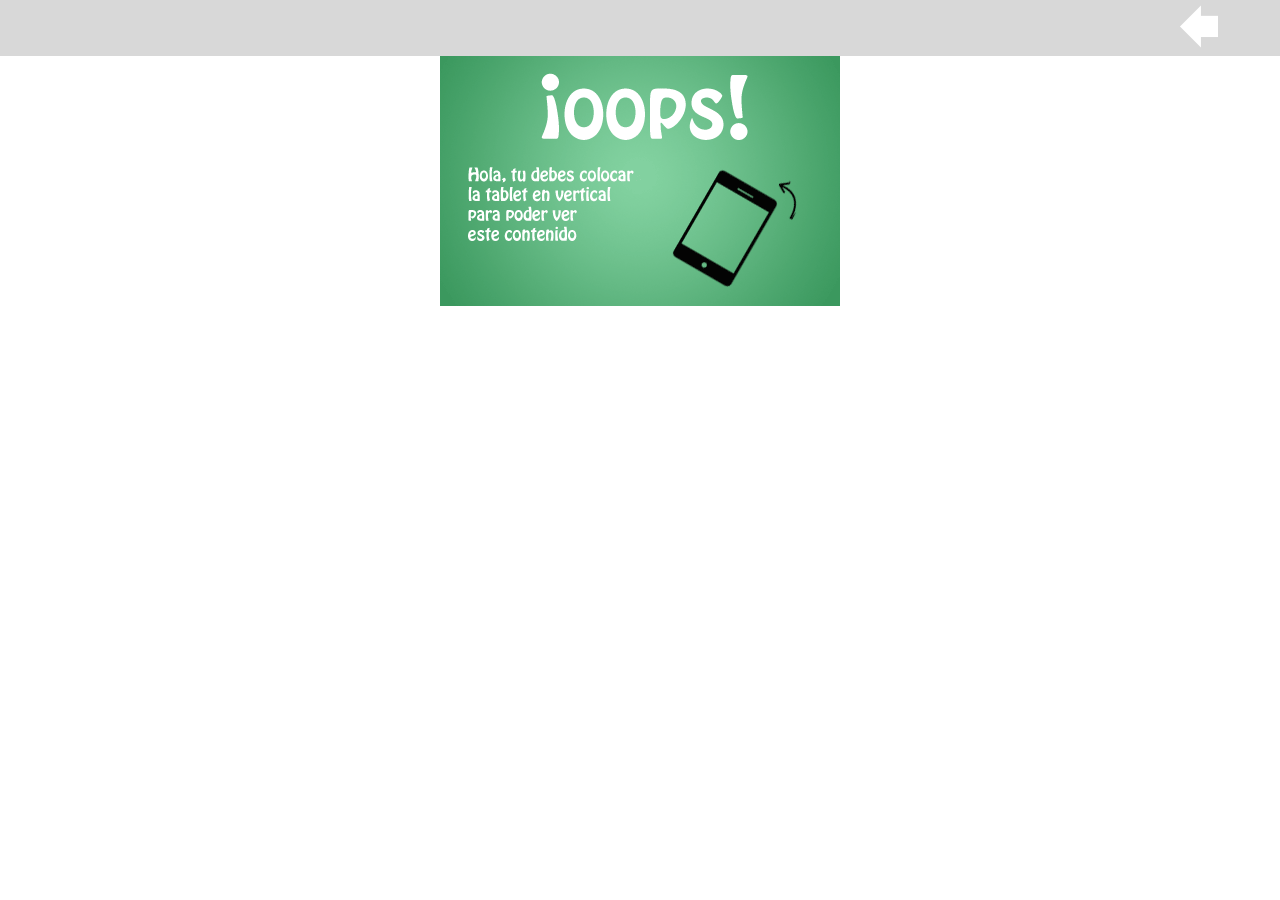
<file: www/BookTodonece.html>
<!DOCTYPE html>
<html lang="es" class="no-js">
	<head>
		<meta charset="UTF-8" />
		<meta http-equiv="X-UA-Compatible" content="IE=edge,chrome=1"> 
		<meta name="viewport" content="width=device-width, initial-scale=1.0"> 
		<title>Other Characters</title>
		<meta name="description" content="Diecisiete ballenas en una pecera" />
		<meta name="keywords" content="Libresa, Ebook" />
		<meta name="author" content="Libresa" />
		<link rel="shortcut icon" href="../favicon.ico"> 
		<link rel="stylesheet" type="text/css" href="css/jquery.jscrollpane.custom.css" />
		<link rel="stylesheet" type="text/css" href="css/bookblock.css" />
		<link rel="stylesheet" type="text/css" href="css/custom.css" />
        <link rel="stylesheet" type="text/css" href="css/side-menu.css" />
		<script src="js/modernizr.custom.79639.js"></script>
    <!-- Copyright 2000, 2001, 2002, 2003 Macromedia, Inc. All rights reserved. -->
</head>
	<body>
    <div id="men1">
        <a id="btn1" href="demos.html">
        <svg version="1.1" id="Layer_1" xmlns="http://www.w3.org/2000/svg" xmlns:xlink="http://www.w3.org/1999/xlink" x="0px" y="0"
	 width="60" height="60" viewBox="0 0 37.95 41.25" enable-background="new 0 0 37.95 41.25" xml:space="preserve">

<polyline fill="#FFFFFF" points="19.619,32.625 5.169,18.175 19.619,3.725 "/>
<rect fill="#FFFFFF" x="16.034" y="10.896" width="15.322" height="14.557"/>
</svg>
            </a> 
             
            </div>
        <div id="mensaje3" style="text-align:center;"><img src="demos/error104V.gif" width="400"></div>
		<div id="container" class="container">	

			<div>

			</div>

			<div class="bb-custom-wrapper">
				<div id="bb-bookblock" class="bb-bookblock">

                
				  <div class="bb-item" id="item1"> 
						<p><img src="todonecesita/port1.webp" width="100%" > </p>
			 	  </div>
                     
                     <div class="bb-item" id="item1AA">
					<p><img src="todonecesita/todone_Page_01.webp" width="100%" > </p>
                    
                   </div>
                   <div class="bb-item" id="item1BB">
					<p><img src="todonecesita/todone_Page_02.webp" width="100%" > </p>
                  </div>
                    
                    <div class="bb-item" id="dedi">
					<p><img src="todonecesita/todone_Page_03.webp" width="100%" > </p>  
                    
					</div>
                    

						<div class="bb-item" id="item3">
					<p><img src="todonecesita/todone_Page_05.webp" width="100%" > </p>
				  </div>
                  
                  
                  <div class="bb-item" id="item3">
					<p><img src="todonecesita/todone_Page_07.webp" width="100%" > </p>
				  </div>
                  
                   <div class="bb-item" id="item3">
					<p><img src="todonecesita/todone_Page_08.webp" width="100%" > </p>
				  </div>
                  
                   <div class="bb-item" id="item3">
					<p><img src="todonecesita/todone_Page_09.webp" width="100%" > </p>
				  </div>
					
                  <div class="bb-item" id="item3">
					<p><img src="todonecesita/todone_Page_10.webp" width="100%" > </p>
				  </div>
                  
                   <div class="bb-item" id="item3">
					<p><img src="todonecesita/todone_Page_11.webp" width="100%" > </p>
				  </div>
                  
                   <div class="bb-item" id="item3">
					<p><img src="todonecesita/todone_Page_12.webp" width="100%" > </p>
				  </div>                    
  
                   <div class="bb-item" id="item3">
					<p><img src="todonecesita/todone_Page_13.webp" width="100%" > </p>
				  </div>   

                   <div class="bb-item" id="item3">
					<p><img src="todonecesita/todone_Page_14.webp" width="100%" > </p>
				  </div> 
                    
                   <div class="bb-item" id="item3">
					<p><img src="todonecesita/todone_Page_15.webp" width="100%" > </p>
				  </div> 

                   <div class="bb-item" id="item3">
					<p><img src="todonecesita/todone_Page_16.webp" width="100%" > </p>
				  </div> 
                  
                   <div class="bb-item" id="item3">
					<p><img src="todonecesita/todone_Page_17.webp" width="100%" > </p>
				  </div>  

                   <div class="bb-item" id="item3">
					<p><img src="todonecesita/todone_Page_18.webp" width="100%" > </p>
				  </div>  

                      
                   <div class="bb-item" id="item3">
					<p><img src="todonecesita/todone_Page_20.webp" width="100%" > </p>
				  </div> 

                   <div class="bb-item" id="item3">
					<p><img src="todonecesita/todone_Page_21.webp" width="100%" > </p>
				  </div> 
                  
                   <div class="bb-item" id="item3">
					<p><img src="todonecesita/todone_Page_22.webp" width="100%" > </p>
				  </div>  

                   <div class="bb-item" id="item3">
					<p><img src="todonecesita/todone_Page_23.webp" width="100%" > </p>
				  </div>                   

                   <div class="bb-item" id="item3">
					<p><img src="todonecesita/todone_Page_24.webp" width="100%" > </p>
				  </div> 
                  
                   <div class="bb-item" id="item3">
					<p><img src="todonecesita/todone_Page_25.webp" width="100%" > </p>
				  </div>  

                   <div class="bb-item" id="item3">
					<p><img src="todonecesita/todone_Page_26.webp" width="100%" > </p>
				  </div>  
                   <div class="bb-item" id="item3">
					<p><img src="todonecesita/contra1.webp" width="100%" > </p>
				  </div>  
                  
					</div>


				
				<nav>
					<span id="bb-nav-prev"></span>
					<span id="bb-nav-next"></span>
    </nav>

				<a href="demos.html"><span class="menu-button"></span></a>
				
			</div>
				
		</div><!-- /container -->
<script src="js/jquery-2.1.3.min.js"></script>
		<!-- <script src="js/jquery.mousewheel.js"></script>-->
		<script src="js/jquery.jscrollpane.min.js"></script>
		<!--<script src="js/jquerypp.custom.js"></script>-->
		<script src="js/jquery.bookblock.js"></script>
		<script src="js/page.js"></script>
		<script>
			$(function() {

				Page.init();

			});
		</script>
	</body>
</html>
</file>
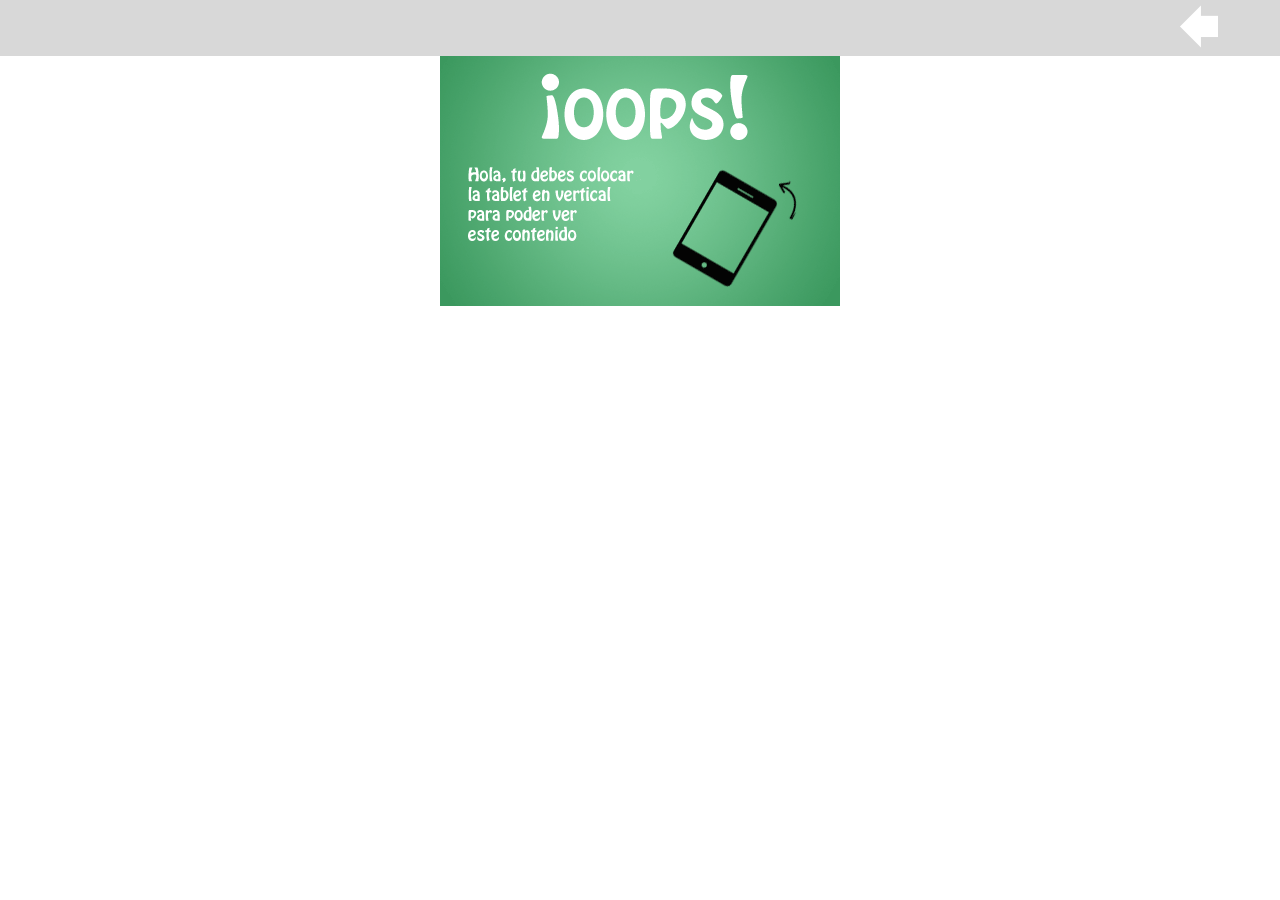
<file: www/BookVidasecre.html>
<!DOCTYPE html>
<html lang="es" class="no-js">
	<head>
		<meta charset="UTF-8" />
		<meta http-equiv="X-UA-Compatible" content="IE=edge,chrome=1"> 
		<meta name="viewport" content="width=device-width, initial-scale=1.0"> 
		<title>Other Characters</title>
		<meta name="description" content="Diecisiete ballenas en una pecera" />
		<meta name="keywords" content="Libresa, Ebook" />
		<meta name="author" content="Libresa" />
		<link rel="shortcut icon" href="../favicon.ico"> 
		<link rel="stylesheet" type="text/css" href="css/jquery.jscrollpane.custom.css" />
		<link rel="stylesheet" type="text/css" href="css/bookblock.css" />
		<link rel="stylesheet" type="text/css" href="css/custom.css" />
        <link rel="stylesheet" type="text/css" href="css/side-menu.css" />
		<script src="js/modernizr.custom.79639.js"></script>
    <!-- Copyright 2000, 2001, 2002, 2003 Macromedia, Inc. All rights reserved. -->
</head>
	<body>
    <div id="men1">
        <a id="btn1" href="demos.html">
        <svg version="1.1" id="Layer_1" xmlns="http://www.w3.org/2000/svg" xmlns:xlink="http://www.w3.org/1999/xlink" x="0px" y="0"
	 width="60" height="60" viewBox="0 0 37.95 41.25" enable-background="new 0 0 37.95 41.25" xml:space="preserve">

<polyline fill="#FFFFFF" points="19.619,32.625 5.169,18.175 19.619,3.725 "/>
<rect fill="#FFFFFF" x="16.034" y="10.896" width="15.322" height="14.557"/>
</svg>
            </a> 
             
            </div>
        <div id="mensaje3" style="text-align:center;"><img src="demos/error104V.gif" width="400"></div>
		<div id="container" class="container">	

			<div>

			</div>

			<div class="bb-custom-wrapper">
				<div id="bb-bookblock" class="bb-bookblock">

                
				  <div class="bb-item" id="item1"> 
						<p><img src="vidasecre/port1.webp" width="100%" > </p>
			 	  </div>
                     
                     <div class="bb-item" id="item1AA">
					<p><img src="vidasecre/Vidasecretafinalfin_Page_03.webp" width="100%" > </p>
                    
                   </div>
                   <div class="bb-item" id="item1BB">
					<p><img src="vidasecre/Vidasecretafinalfin_Page_04.webp" width="100%" > </p>
                  </div>
                    
                    <div class="bb-item" id="dedi">
					<p><img src="vidasecre/Vidasecretafinalfin_Page_05.webp" width="100%" > </p>  
                    
					</div>
                    
						<div class="bb-item" id="item2">
					<p><img src="vidasecre/Vidasecretafinalfin_Page_07.webp" width="100%" > </p>  
				  </div>
						<div class="bb-item" id="item3">
					<p><img src="vidasecre/Vidasecretafinalfin_Page_08.webp" width="100%" > </p>
				  </div>
                  
                  	<div class="bb-item" id="item3">
					<p><img src="vidasecre/Vidasecretafinalfin_Page_09.webp" width="100%" > </p>
				  </div>
                  
                  <div class="bb-item" id="item3">
					<p><img src="vidasecre/Vidasecretafinalfin_Page_10.webp" width="100%" > </p>
				  </div>
                  
                   <div class="bb-item" id="item3">
					<p><img src="vidasecre/Vidasecretafinalfin_Page_11.webp" width="100%" > </p>
				  </div>
                  
                   <div class="bb-item" id="item3">
					<p><img src="vidasecre/Vidasecretafinalfin_Page_12.webp" width="100%" > </p>
				  </div>
					
                  <div class="bb-item" id="item3">
					<p><img src="vidasecre/Vidasecretafinalfin_Page_13.webp" width="100%" > </p>
				  </div>
                  
                   <div class="bb-item" id="item3">
					<p><img src="vidasecre/Vidasecretafinalfin_Page_14.webp" width="100%" > </p>
				  </div>
                  
                   <div class="bb-item" id="item3">
					<p><img src="vidasecre/Vidasecretafinalfin_Page_15.webp" width="100%" > </p>
				  </div>                    
  
                   <div class="bb-item" id="item3">
					<p><img src="vidasecre/Vidasecretafinalfin_Page_16.webp" width="100%" > </p>
				  </div>   

                   <div class="bb-item" id="item3">
					<p><img src="vidasecre/Vidasecretafinalfin_Page_17.webp" width="100%" > </p>
				  </div> 
                    
                   <div class="bb-item" id="item3">
					<p><img src="vidasecre/Vidasecretafinalfin_Page_18.webp" width="100%" > </p>
				  </div> 

                   <div class="bb-item" id="item3">
					<p><img src="vidasecre/Vidasecretafinalfin_Page_19.webp" width="100%" > </p>
				  </div> 
                  
                   <div class="bb-item" id="item3">
					<p><img src="vidasecre/Vidasecretafinalfin_Page_20.webp" width="100%" > </p>
				  </div>  

                   <div class="bb-item" id="item3">
					<p><img src="vidasecre/contra1.webp" width="100%" > </p>
				  </div>  

					</div>


				
				<nav>
					<span id="bb-nav-prev"></span>
					<span id="bb-nav-next"></span>
    </nav>

				<a href="demos.html"><span class="menu-button"></span></a>
				
			</div>
				
		</div><!-- /container -->
<script src="js/jquery-2.1.3.min.js"></script>
		<!-- <script src="js/jquery.mousewheel.js"></script>-->
		<script src="js/jquery.jscrollpane.min.js"></script>
		<!--<script src="js/jquerypp.custom.js"></script>-->
		<script src="js/jquery.bookblock.js"></script>
		<script src="js/page.js"></script>
		<script>
			$(function() {

				Page.init();

			});
		</script>
	</body>
</html>
</file>
<file: www/css/bookblock.css>
/* Content Flip Style */
.bb-bookblock {
	width: 400px;
	height: 300px;
	position: relative;
	background: #fff;
	z-index: 100;
}

.bb-page {
	width: 50%;
	height: 100%;
	left: 50%;
	position: absolute;

	-webkit-transform-style: preserve-3d;
	-moz-transform-style: preserve-3d;
	-o-transform-style: preserve-3d;
	-ms-transform-style: preserve-3d;
	transform-style: preserve-3d;

	-webkit-transform-origin: left center;
	-moz-transform-origin: left center;
	-o-transform-origin: left center;
	-ms-transform-origin: left center;
	transform-origin: left center;
}

.bb-page > div,
.bb-outer,
.bb-content {
	position: absolute;
	height: 100%;
	top: 0;
	left: 0;
	background-color:#FFF;
	}



.bb-inner {
	position: relative;
	width: 100%;
	height: 100%;
}

.bb-overlay, .bb-outer {
	-webkit-backface-visibility: hidden;
	-moz-backface-visibility: hidden;
	-o-backface-visibility: hidden;
	-ms-backface-visibility: hidden;
	backface-visibility: hidden;
}

.bb-page > div {
	width: 100%;
	-webkit-transform-style: preserve-3d;
	-moz-transform-style: preserve-3d;
	-o-transform-style: preserve-3d;
	-ms-transform-style: preserve-3d;
	transform-style: preserve-3d;

	-webkit-backface-visibility: hidden;
	-moz-backface-visibility: hidden;
	-o-backface-visibility: hidden;
	-ms-backface-visibility: hidden;
	backface-visibility: hidden;
}

.bb-back {
	-webkit-transform: rotateY(-180deg);
	-moz-transform: rotateY(-180deg);
	-o-transform: rotateY(-180deg);
	-ms-transform: rotateY(-180deg);
	transform: rotateY(-180deg);
}

.bb-outer {
	width: 100%;
	overflow: hidden;
	z-index: 999;
}

.bb-overlay, 
.bb-flipoverlay {
	background-color: rgba(0, 0, 0, 0.7);
	position: absolute;
	top: 0px;
	left: 0px;
	width: 100%;
	height: 100%;
	opacity: 0;
	z-index: 1000;
}

.bb-flipoverlay {
	background-color: rgba(0, 0, 0, 0.2);
}

.bb-bookblock > div.bb-page:first-child,
.bb-bookblock > div.bb-page:first-child .bb-back {
	-webkit-transform: rotateY(180deg);
	-moz-transform: rotateY(180deg);
	-o-transform: rotateY(180deg);
	-ms-transform: rotateY(180deg);
	transform: rotateY(180deg);
}

.js .bb-item {
	width: 100%;
	height: 100%;
	position: absolute;
	top: 0;
	left: 0;
	display: none;
	background: #fff;
}
</file>
<file: www/css/custom.css>
html { height: 100%; }

*,
*:after,
*:before {
	-webkit-box-sizing: border-box;
	-moz-box-sizing: border-box;
	box-sizing: border-box;
	padding: 0;
	margin: 0;
}

body {
	font-family: 'Lato', Calibri, Arial, sans-serif;
	background: #fff;
	font-weight: 400;
	font-size: 100%;
	color: #333;
	height: 100%;
	text-align: right;
}

.js body {
	overflow: hidden;
}

a {
	color: #555;
	text-decoration: none;
	outline: none;
}

a:hover {
	color: #000;
}

.container,
.bb-custom-wrapper,
.bb-bookblock {
	width: 100%;
	height: 100%;
}

.container {
	position: relative;
	left: 0px;
	-webkit-transition: left 0.3s ease-in-out;
	-o-transition: left 0.3s ease-in-out;
	transition: left 0.3s ease-in-out;
}

.slideRight {
	left: 240px;
}

.no-js .container {
	padding-left: 240px;
}

.menu-panel {
	background: #f1103a;
	width: 240px;
	height: 100%;
	position: fixed;
	z-index: 1000;
	top: 0;
	left: 0;
	text-shadow: 0 1px 1px rgba(0,0,0,0.1);
}

.js .menu-panel {
	position: absolute;
	left: -240px;
}

.menu-panel h3 {
	font-size: 1.8em;
	padding: 20px;
	font-weight: 300;
	color: #fff;
	box-shadow: inset 0 -1px 0 rgba(0,0,0,0.05);
} 

.menu-toc {
	list-style: none;
}

.menu-toc li a {
	display: block;
	color: #fff;
	font-size: 1em;
	line-height: 2;
	padding: 0 20px;
	cursor: pointer;
	background: #f1103a;
	border-bottom: 1px solid #dd1338;
}

.menu-toc li a:hover,
.menu-toc li.menu-toc-current a{
	background: #dd1338;
}

.menu-panel div {
	margin-top: 20px;
}

.menu-panel div a {
	text-transform: uppercase;
	font-size: 0.7em;
	line-height: 1;
	padding: 5px 20px;
	display: block;
	border: none;
	color: #bc0b0b;
	letter-spacing: 1px;
	font-weight: 800;
	text-shadow: 0 1px rgba(255,255,255,0.2);
} 

.menu-panel div a:hover {
	background: inherit;
	color: #fff;
	text-shadow: none;
}

.bb-custom-wrapper nav {
	top: 40%;
	position:absolute;
	z-index: 1000;
	bottom:0;

}

.bb-custom-wrapper nav span {
	position:absolute;
	width: 100px;
	height: 200px;
	/*top: 100px;
	left:-80px;*/
	background: #FFF;
	color: #fff;
	speak: none;
	cursor: pointer;
	opacity:0.0;
	text-align:center;
	
		
}


/*.menu-button {
	position: absolute;
	width: 40px;
	height: 40px;
	top: 400px;
	left:-80px;
	border-radius:50%;
	background: #E0E0E0;
	color: #fff;
	line-height: 30px;
	text-align: center;
	speak: none;
	font-weight: bold;
	cursor: pointer;
}*/

.bb-custom-wrapper nav span:hover{
	opacity:0.2;
	text-align:center;
	font-size:14px;
	background: #060;
	
	
	}


.menu-button:hover {
	background: #000;
}

.bb-custom-wrapper nav span:last-child {
	left:350px;
	
}

.menu-button {
	z-index: 1000;
	left: 20px;
	top: 20px;
	text-indent: -9000px;
}

.menu-button:after {
	position: absolute;
	content: '';
	width: 50%;
	height: 2px;
	background: #fff;
	top: 50%;
	margin-top: -1px;
	left: 25%;
	box-shadow: 0 -4px #fff, 0 4px #fff;
}

.no-js .bb-custom-wrapper nav span,
.no-js .menu-button {
	display: none;
}

.js .content {
	position: absolute;
	top: 120px;
	left: 0;
	width: 100%;
	bottom: 50px;
	overflow: hidden;
	-webkit-font-smoothing: subpixel-antialiased;
	/*background-color:#CCC;*/
}


@media screen and (max-width: 800px){
	.no-js .menu-panel {
		display: none;
	}
   
	.no-js .container {
		padding: 0;
	}

    #mensaje3 {
		display:none;
		}
}

@media screen and (max-width: 400px){
	.menu-panel,
	.content {
		font-size: 75%;
	}
     #page { display: none;}

}

@media screen and (min-width: 820px){
    #container {
		display:none;
		}


}
</file>
<file: www/css/side-menu.css>
body {	
background: #ffffff;
}

.main{
background-color:#2383b5;    
}


.header {
    padding-top: 5px;
    height: 160px;
    overflow: hidden;
}

.header2 {
    background-color:#2383b5;
    height: 200px;
    overflow: hidden;
}

.header2 li{
    float: left;
    color: white;
    list-style: none;
    margin-right: 5px;
    margin-top: 10px;
    margin-left: 10px;
}

.header2 li:hover{
    background-color:cadetblue;
}

.pure-img-responsive {
    max-width: 100%;
    height: auto;
}

.SpryHiddenRegion {
	visibility: hidden;
}
/*
Add transition to containers so they can push in and out.
*/
#layout,
#menu,
.menu-link {
    -webkit-transition: all 0.0s ease-out;
    -moz-transition: all 0.0s ease-out;
    -ms-transition: all 0.0s ease-out;
    -o-transition: all 0.0s ease-out;
    transition: all 0.0s ease-out;
}


/*
This is the parent `<div>` that contains the menu and the content area.
*/
#layout {
    position: relative;
    padding-left: 0;
}
    #layout.active {
        position: relative;
        left: 150px;
    }
        #layout.active #menu {
            left: 150px;
            width: 150px;
        }

        #layout.active .menu-link {
            left: 150px;
        }
/*
The content `<div>` is where all your content goes.
*/
.content {
    margin: 0 auto;
    padding: 5%;
    max-width: 800px;
    line-height: 5%;
    background-color:#efefef;
    
    
    }


    .header h1 {
        margin: 0.2em 0;
        font-size: 3em;
        font-weight: 300;
    }
     .header h2 {
        font-weight: 300;
        color: #fff;
        padding: 0;
        margin-top: 30px;
         text-align: center;
    }

.content-subhead {
    margin: 50px 0 20px 0;
    font-weight: 300;
    color: #888;
}

.clean {
    clear: both;

}

/*
The `#menu` `<div>` is the parent `<div>` that contains the `.pure-menu` that
appears on the left side of the page.
*/

#menu {
    margin-left: -150px; /* "#menu" width */
    width: 150px;
    position: fixed;
    top: 0;
    left: 0;
    bottom: 0;
    z-index: 1000; /* so the menu or its navicon stays above all content */
    background: #468ea3;
    overflow-y: auto;
    -webkit-overflow-scrolling: touch;
}
    /*
    All anchors inside the menu should be styled like this.
    */
    #menu a {
        color: #fff;
        border: none;
        padding: 0.6em 0 0.6em 0.6em;
    }

    /*
    Remove all background/borders, since we are applying them to #menu.
    */
     #menu .pure-menu,
     #menu .pure-menu ul {
        border: none;
        background: transparent;
    }

    /*
    Add that light border to separate items into groups.
    */
    #menu .pure-menu ul,
    #menu .pure-menu .menu-item-divided {
        border-top: 1px solid #468ea3;
    }
        /*
        Change color of the anchor links on hover/focus.
        */
        #menu .pure-menu li a:hover,
        #menu .pure-menu li a:focus {
            background: #3b729a;
        }

    /*
    This styles the selected menu item `<li>`.
    */
    #menu .pure-menu-selected,
    #menu .pure-menu-heading {
        background: #3b729a;
    }
        /*
        This styles a link within a selected menu item `<li>`.
        */
        #menu .pure-menu-selected a {
            color: #fff;
        }

    /*
    This styles the menu heading.
    */
    #menu .pure-menu-heading {
        font-size: 110%;
        color: #fff;
        margin: 0;
    }

/* -- Dynamic Button For Responsive Menu -------------------------------------*/

/*
The button to open/close the Menu is custom-made and not part of Pure. Here's
how it works:
*/

/*
`.menu-link` represents the responsive menu toggle that shows/hides on
small screens.
*/
.menu-link {
    position: fixed;
    display: block; /* show this only on small screens */
    top: 0;
    left: 0; /* "#menu width" */
    background: #3b729a;
    background: rgba(0,0,0,0.7);
    font-size: 12px; /* change this value to increase/decrease button size */
    z-index: 10;
    width: 2em;
    height: auto;
    padding: 2.1em 1.6em;
}

    .menu-link:hover,
    .menu-link:focus {
        background: #3b729a;
    }

    .menu-link span {
        position: relative;
        display: block;
    }

    .menu-link span,
    .menu-link span:before,
    .menu-link span:after {
        background-color: #fff;
        width: 100%;
        height: 0.2em;
    }

        .menu-link span:before,
        .menu-link span:after {
            position: absolute;
            margin-top: -0.6em;
            content: " ";
        }

        .menu-link span:after {
            margin-top: 0.6em;
        }


/* -- Responsive Styles (Media Queries) ------------------------------------- */

/*
Hides the menu at `48em`, but modify this based on your app's needs.
*/



/* new coder app*/

#plan {
    width: 56%;
    background-color: #80d012;
    height: 160px;
    float: left;
    margin-bottom: 20px;
    border-color: #efefef;
    border-width: 0.2em;
    border-style:solid;
    
}

#plan a{
    text-decoration: none;
    color:white;
}

#plan img{
    width: 100%;
    height: 100px;
    float: left;
    margin-top: 30px;
}

#plan span{
    text-align:center;
    float: right;
    font-size: 2em;
    margin-top: 30px;
    margin-right: 15px;
    

}

#plan:hover{ border-color:#ccc;
             border-width: 0.2em;
              border-style:solid;}

#coleca {
    width: 36%;
    background-color: #2eb7d0;
    height: 344px;
    float: right;
    margin-left: 20px;
    margin-bottom: 20px;
    border-color: #efefef;
    border-width: 0.2em;
    border-style:solid;   
}

#coleca:hover{ border-color:#ccc;
             border-width: 0.2em;
              border-style:solid;
              

}
#coleca a{ text-decoration: none;
color:white;
    position: relative;}

#coleca img{ width: 65%;
height: 344px;
float: left;}

#coleca span{ 
    transform:rotate(270deg);
    -webkit-transform: rotate(270deg);
    float: left;
    position: absolute;
    top: 195px;
    left: -85px;
    font-size: 2.2em;
        
}

#autores {
    width: 56%;
    background-color: #c170c7;
    height: 160px;
    float:left;
    border-color: #efefef;
    border-width: 0.2em;
    border-style:solid; 
}

#autores a{
    text-decoration: none;
    color: white;
}

#autores img{
    width: 100%;
    height: 100px;
}

#autores span{
    text-align:center;
    float: left;
    font-size: 2em;
    margin-top: 30px;
    margin-left: 10px;
}

#autores:hover{ border-color:#ccc;
             border-width: 0.2em;
              border-style:solid;
}

#didactica{
    width: 99%;
    height: 170px;
    background-color: #d1d900;
    margin-top: 10px;
    border-color: #efefef;
    border-width: 0.2em;
    border-style:solid; 
}

#didactica:hover {border-color:#ccc;
             border-width: 0.2em;
              border-style:solid;}

#didactica a { text-decoration: none; color: white;}
#didactica img{width: 100%;
height: 110px;}
#didactica span{
    float: right;
    margin-top: 30px;
    font-size: 2.5em;
    margin-right: 20px;
    }

#guias{
    width: 56%;
    height: 170px;
    background-color: #ed196a;
    margin-top: 10px;
    border-color: #efefef;
    border-width: 0.2em;
    border-style:solid; 
    float: left;  
}

#guias:hover {border-color:#ccc;
             border-width: 0.2em;
              border-style:solid;}

#guias a { text-decoration: none; color: white;}
#guias img{width: 100%; height: 110px;}
#guias span{
    float: left;
    margin-top: 30px;
    font-size: 2.5em;
    margin-left: 20px;
    }

#premiados{
    width: 36%;
    height: 170px;
    background-color: #e5732c;
    margin-top: 10px;
    border-color: #efefef;
    border-width: 0.2em;
    border-style:solid; 
    float: right;
}

#premiados:hover {border-color:#ccc;
             border-width: 0.2em;
              border-style:solid;}

#premiados a { text-decoration: none; color: white;}
#premiados img{width: 100%; height: 110px;}
#premiados span{
    float: left;
    margin-top: 30px;
    font-size: 2em;
    margin-left: 20px;
    }


.pl1 {
    width: 100%;
    height: 150px;
    /*background-color: #247689;*/
    margin-top: 20px;
}



#datos {
    width: 60%;
    height: 160px;
    float: left;
    margin-left: 30px;
}
#datos li{ list-style: none;
    line-height: 1.4em;
    font-family:sans-serif;
    font-size: 0.7em:

}

#imagLib {
    
	margin:auto 25%;

}

#resumen{
    width: 90%;
    padding: 30px;
    line-height: 1.3em;
	text-align:justify;
    
}

#men1 {
    width: 100%;
    height: 3.5em;
    background-color: #d8d8d8;
    margin-top: 0;
	overflow:hidden;
}

#men2 {
    width: 100%;
    height: 3.5em;
    /*background-color: #d8d8d8;*/
    background-color: transparent;
}


#men1 span{
    margin-left: 25px;
    font-size: 24px;
    color: white;
    float: left;
    margin-top: 13px;   
}

#btn1{
    height: 100%;
    float: right;
    margin-right: 50px;
}

#btnhome{
    float: left;
    margin-left: 50px;
}

#encontrados{
    height: 100%;
    float: left;
    margin-left: 50px;
    padding-top: 20px;
    font-size: 1em;
}

#encontrados2{
    height: 100%;
    float: left;
    margin-left: 5px;
    padding-top: 20px;
    font-size: 1em;
    display:none;
    background-color: cadetblue;
    color: white;
    padding-left: 10px;
    padding-right: 10px;
}

#clave1{
    height: 40px;
    background-color: #ffffff;

}

.imgbook{
    padding: 13px;
    float: left;
    width: 130px;
    margin-left: 15px;
    height: 250px;

}

.imgbook:hover{ 
    background-color: #d8d8d8;
}

.imgbook span{
    display: block;
    padding-top:10px;
    line-height: normal;
    text-align: center;
    font-size: 0.8em;
    width: 100px;
}

.imgbook2{
    float: left;
    padding: 13px;
    height: 200px;
    margin-left: 15px;
    width: 130px;
    overflow: hidden;

}

.inmag {
    width: 130px;
    margin-left: -25px;
}




.menu-temas {
    list-style: none;
    width: 98%;
    clear: both;
    float:right;
	padding-right:15px;
	padding-top:0px;
}

.menu-temas li{
    color: white;
    display:inline;
    float: right;
    margin-bottom: 5px;
    padding: 5px;
    font-size: 0.9em;
}

.menu-temas li:hover{ background-color:#40ac97;}
.menu-temas li a{text-decoration: none; color: white;}


.pl1 #num{
    font-size: 6em;
    margin-top: 70px;
    position: absolute;
    margin-left: 5px;
    color: white;
}

.pl1 #sun{
    font-size: 2em;
    margin-top: 50px;
    position: absolute;
    margin-left: 60px;
    color: white;
}
.pl1 #cate{
    font-size: 1.5em;
    margin-top: 80px;
    position: absolute;
    margin-left: 60px;
    color: white;
}

.pl1 #texto{
    font-size: 0.8;
    margin-top: 20px;
    position: absolute;
    margin-left: 140px;
    color: black;
    line-height: normal;
}

a { text-decoration: none;}


#palclave1{
    width: 140px;
    height: 40px;
    float: left;
    margin-left: 50px;
    margin-top: 60px;
    background-color:#ffffff;
    border: 0px solid;
    text-indent: 10px;
}

#palclave2{
    width: 140px;
    height: 40px;
    float: left;
    margin-left: 20px;
    margin-top: 60px;
    background-color:#ffffff;
    border: 0px solid;
    text-indent: 10px;
}

#claenvi{
    width: 80px;
    height: 40px;
    float: left;
    margin-left: 20px;
    margin-top: 60px;
    background-color:#ffffff;
    border: 0px solid;
    text-indent: 10px;
}

.button{
  background-color:#f4f4f4;
  padding:10px;
  float:left;
  margin-left:10px;
}

.button:hover{
    background:#CCC;
}

.list{
	line-height:normal;
	height:30px; 
	background-color:#E2E7E7; 
	margin:5px; 
	padding-top:8px; 
	padding-left:5px; 
	font-size:0.9em;
	}
	
.list:hover{
	background-color:#CCC;
	}
	
.list span{
	color:#666;
	}
.list2{
    background: red;
}

#PlanObject {
	width:60%;
	height:100px;
	margin-left:37%;
	margin-top:4%;
	font-size:0.8em;
	color:#666;
	}
.squaredTwo {
	width: 700px;
	height: 60px;
	margin:0px auto;
    

}

.squaredTwo input[type=checkbox] {
    height: 2.5em;
    width: 2.5em;
    vertical-align: middle;
}

.squaredTwo label{
    font-size: 1.2em;

}

#caja{
    width: 180px;
    height: 200px;
    float: left;
    margin: 5px;
    background-color: #e6e6e6;
}

#caja li {
    list-style-position: inside;
    }

#boximg {
    width: 80px;
    height: 120px;
    float: left;
    overflow: hidden;
}

#boximg img{
    width: 80px;
}

#text{
    width: 90px;
    height: 130px;
    line-height: normal;
    margin: 0 auto;
    text-align: center;
    float: left;
    overflow: hidden;
    font-size: 0.8em;
}

.icon1{
    width: 60px;
    height: 60px;
    line-height: normal;
    margin-left: 25px;
    text-align: center;
    float: left;
    vertical-align: middle;
    text-align: center;
}

#pdfbut{
    width: 250px;
    height:200px;
    background-color: deepskyblue;
    margin: 100px auto;
    font-size: 2em;
    text-align: center;
    color: white;
}
#butcole{
    
    height: 270px;
    text-align: center;
}




	.button2 {
		-moz-appearance: none;
		-webkit-appearance: none;
		-o-appearance: none;
		-ms-appearance: none;
		appearance: none;
		-moz-transition: background-color 0.2s ease-in-out, color 0.2s ease-in-out;
		-webkit-transition: background-color 0.2s ease-in-out, color 0.2s ease-in-out;
		-o-transition: background-color 0.2s ease-in-out, color 0.2s ease-in-out;
		-ms-transition: background-color 0.2s ease-in-out, color 0.2s ease-in-out;
		transition: background-color 0.2s ease-in-out, color 0.2s ease-in-out;
		background-color: #3ba666;
		border-radius: 4px;
		border: 0;
		color: #ffffff !important;
		cursor: pointer;
		display: inline-block;
		font-weight: 400;
		height: 2.85em;
		line-height: 2.8em;
		padding: 0 0em;
		text-align: center;
		text-decoration: none;
		white-space: nowrap;
        width: 100%;
	}


		.button2:hover {
			background-color: #42b972;
		}


		.button2:active {
			background-color: #34935a;
		}


		.button2.icon {
			padding-left: 1.35em;
		}

			.button2.icon:before {
				margin-right: 0.5em;
			}

	
		.button2.fit {
			display: block;
			margin: 0 0 1em 0;
			width: 100%;
		}


		.button2.small {
			font-size: 0.8em;
		}

		.button2.big {
			font-size: 1.35em;
		}

		.button2.alt {
			background-color: transparent;
			box-shadow: inset 0 0 0 2px rgba(144, 144, 144, 0.25);
			color: #666 !important;
		}


			.button2.alt:hover {
				background-color: rgba(144, 144, 144, 0.075);
			}


			.button2.alt:active {
				background-color: rgba(144, 144, 144, 0.2);
			}


			.button2.alt.icon:before {
				color: #888;
			}

		.button2.special {
			background-color: #4dac71;
			color: #ffffff !important;
		}


			.button2.special:hover {
				background-color: #5cb67e;
			}

	
			.button2.special:active {
				background-color: #459a65;
			}

#busca2A{
    text-align: center;
    margin-top: 10px;
    padding-top: 10px;
    display: none;
    float: none;
    width: 100%;
    
}

#busca1A{
    margin-bottom: 30px;
    height: 300px;
    text-align: center;
    float:none;
    width: 100%;
    
}

#message {
    background-color:dodgerblue;
    display: none; 
    color: white;
    text-align: left;
    
}

#grafnivel{
    width: 150px;
    height: 200px;
    background-color:#2383b5;
    float:left;
    overflow: hidden;
}

.tema2 a {
    color: black;
}

.tema2 li{
    color: white;
    margin: 5px;
    font-size: 1.3em;
    background-color: beige;
    padding: 10px;
    float: left;
    list-style: none;
}

.tema2 li:hover{ background-color:#40ac97;}
.tema2 li a{text-decoration: none;}

.clear{
    clear: both;
    height: 3px;
}

#demo{
    float: left;
    margin: 5px;
    color: white;
    width: 80%;
    }
#demo p{
    float: left;
}

#pie{
    margin: 0 auto;
    text-align: center;
}
</file>
<file: www/css/marco.css>
@charset "utf-8";

#mensaje1 { display:none;}

@media (max-width: 650px) {
#garabat1 { display:none;}

}

@media (max-width: 750px) {
#mensaje1{ display:block;
		line-height:normal;
		width:80%;
		}

}
</file>
<file: www/css/pure.css>
/*!
Pure v0.5.0
Copyright 2014 Yahoo! Inc. All rights reserved.
Licensed under the BSD License.
https://github.com/yui/pure/blob/master/LICENSE.md
*/
/*!
normalize.css v1.1.3 | MIT License | git.io/normalize
Copyright (c) Nicolas Gallagher and Jonathan Neal
*/
/*! normalize.css v1.1.3 | MIT License | git.io/normalize */

/* ==========================================================================
   HTML5 display definitions
   ========================================================================== */

/**
 * Correct `block` display not defined in IE 6/7/8/9 and Firefox 3.
 */

article,
aside,
details,
figcaption,
figure,
footer,
header,
hgroup,
main,
nav,
section,
summary {
    display: block;
}

/**
 * Correct `inline-block` display not defined in IE 6/7/8/9 and Firefox 3.
 */

audio,
canvas,
video {
    display: inline-block;
    *display: inline;
    *zoom: 1;
}

/**
 * Prevent modern browsers from displaying `audio` without controls.
 * Remove excess height in iOS 5 devices.
 */

audio:not([controls]) {
    display: none;
    height: 0;
}

/**
 * Address styling not present in IE 7/8/9, Firefox 3, and Safari 4.
 * Known issue: no IE 6 support.
 */

[hidden] {
    display: none;
}

/* ==========================================================================
   Base
   ========================================================================== */

/**
 * 1. Correct text resizing oddly in IE 6/7 when body `font-size` is set using
 *    `em` units.
 * 2. Prevent iOS text size adjust after orientation change, without disabling
 *    user zoom.
 */

html {
    font-size: 100%; /* 1 */
    -ms-text-size-adjust: 100%; /* 2 */
    -webkit-text-size-adjust: 100%; /* 2 */
}

/**
 * Address `font-family` inconsistency between `textarea` and other form
 * elements.
 */

html,
button,
input,
select,
textarea {
    font-family: sans-serif;
}

/**
 * Address margins handled incorrectly in IE 6/7.
 */

body {
    margin: 0;
}

/* ==========================================================================
   Links
   ========================================================================== */

/**
 * Address `outline` inconsistency between Chrome and other browsers.
 */

a:focus {
    outline: thin dotted;
}

/**
 * Improve readability when focused and also mouse hovered in all browsers.
 */

a:active,
a:hover {
    outline: 0;
}

/* ==========================================================================
   Typography
   ========================================================================== */

/**
 * Address font sizes and margins set differently in IE 6/7.
 * Address font sizes within `section` and `article` in Firefox 4+, Safari 5,
 * and Chrome.
 */

h1 {
    font-size: 2em;
    margin: 0.67em 0;
}



h3 {
    font-size: 1.17em;
    margin: 1em 0;
}

h4 {
    font-size: 1em;
    margin: 1.33em 0;
}

h5 {
    font-size: 0.83em;
    margin: 1.67em 0;
}

h6 {
    font-size: 0.67em;
    margin: 2.33em 0;
}

/**
 * Address styling not present in IE 7/8/9, Safari 5, and Chrome.
 */

abbr[title] {
    border-bottom: 1px dotted;
}

/**
 * Address style set to `bolder` in Firefox 3+, Safari 4/5, and Chrome.
 */

b,
strong {
    font-weight: bold;
}

blockquote {
    margin: 1em 40px;
}

/**
 * Address styling not present in Safari 5 and Chrome.
 */

dfn {
    font-style: italic;
}

/**
 * Address differences between Firefox and other browsers.
 * Known issue: no IE 6/7 normalization.
 */

hr {
    -moz-box-sizing: content-box;
    box-sizing: content-box;
    height: 0;
}

/**
 * Address styling not present in IE 6/7/8/9.
 */

mark {
    background: #ff0;
    color: #000;
}

/**
 * Address margins set differently in IE 6/7.
 */

p,
pre {
    margin: 1em 0;
}

/**
 * Correct font family set oddly in IE 6, Safari 4/5, and Chrome.
 */

code,
kbd,
pre,
samp {
    font-family: monospace, serif;
    _font-family: 'courier new', monospace;
    font-size: 1em;
}

/**
 * Improve readability of pre-formatted text in all browsers.
 */

pre {
    white-space: pre;
    white-space: pre-wrap;
    word-wrap: break-word;
}

/**
 * Address CSS quotes not supported in IE 6/7.
 */

q {
    quotes: none;
}

/**
 * Address `quotes` property not supported in Safari 4.
 */

q:before,
q:after {
    content: '';
    content: none;
}

/**
 * Address inconsistent and variable font size in all browsers.
 */

small {
    font-size: 80%;
}

/**
 * Prevent `sub` and `sup` affecting `line-height` in all browsers.
 */

sub,
sup {
    font-size: 75%;
    line-height: 0;
    position: relative;
    vertical-align: baseline;
}

sup {
    top: -0.5em;
}

sub {
    bottom: -0.25em;
}

/* ==========================================================================
   Lists
   ========================================================================== */

/**
 * Address margins set differently in IE 6/7.
 */

dl,
menu,
ol,
ul {
    margin: 1em 0;
}

dd {
    margin: 0 0 0 40px;
}

/**
 * Address paddings set differently in IE 6/7.
 */

menu,
ol,
ul {
    padding: 0 0 0 40px;
}

/**
 * Correct list images handled incorrectly in IE 7.
 */

nav ul,
nav ol {
    list-style: none;
    list-style-image: none;
}

/* ==========================================================================
   Embedded content
   ========================================================================== */

/**
 * 1. Remove border when inside `a` element in IE 6/7/8/9 and Firefox 3.
 * 2. Improve image quality when scaled in IE 7.
 */

img {
    border: 0; /* 1 */
    -ms-interpolation-mode: bicubic; /* 2 */
}

/**
 * Correct overflow displayed oddly in IE 9.
 */

svg:not(:root) {
    overflow: hidden;
}

/* ==========================================================================
   Figures
   ========================================================================== */

/**
 * Address margin not present in IE 6/7/8/9, Safari 5, and Opera 11.
 */

figure {
    margin: 0;
}

/* ==========================================================================
   Forms
   ========================================================================== */

/**
 * Correct margin displayed oddly in IE 6/7.
 */

form {
    margin: 0;
}

/**
 * Define consistent border, margin, and padding.
 */

fieldset {
    border: 1px solid #c0c0c0;
    margin: 0 2px;
    padding: 0.35em 0.625em 0.75em;
}

/**
 * 1. Correct color not being inherited in IE 6/7/8/9.
 * 2. Correct text not wrapping in Firefox 3.
 * 3. Correct alignment displayed oddly in IE 6/7.
 */

legend {
    border: 0; /* 1 */
    padding: 0;
    white-space: normal; /* 2 */
    *margin-left: -7px; /* 3 */
}

/**
 * 1. Correct font size not being inherited in all browsers.
 * 2. Address margins set differently in IE 6/7, Firefox 3+, Safari 5,
 *    and Chrome.
 * 3. Improve appearance and consistency in all browsers.
 */

button,
input,
select,
textarea {
    font-size: 100%; /* 1 */
    margin: 0; /* 2 */
    vertical-align: baseline; /* 3 */
    *vertical-align: middle; /* 3 */
}

/**
 * Address Firefox 3+ setting `line-height` on `input` using `!important` in
 * the UA stylesheet.
 */

button,
input {
    line-height: normal;
}

/**
 * Address inconsistent `text-transform` inheritance for `button` and `select`.
 * All other form control elements do not inherit `text-transform` values.
 * Correct `button` style inheritance in Chrome, Safari 5+, and IE 6+.
 * Correct `select` style inheritance in Firefox 4+ and Opera.
 */

button,
select {
    text-transform: none;
}

/**
 * 1. Avoid the WebKit bug in Android 4.0.* where (2) destroys native `audio`
 *    and `video` controls.
 * 2. Correct inability to style clickable `input` types in iOS.
 * 3. Improve usability and consistency of cursor style between image-type
 *    `input` and others.
 * 4. Remove inner spacing in IE 7 without affecting normal text inputs.
 *    Known issue: inner spacing remains in IE 6.
 */

button,
html input[type="button"], /* 1 */
input[type="reset"],
input[type="submit"] {
    -webkit-appearance: button; /* 2 */
    cursor: pointer; /* 3 */
    *overflow: visible;  /* 4 */
}

/**
 * Re-set default cursor for disabled elements.
 */

button[disabled],
html input[disabled] {
    cursor: default;
}

/**
 * 1. Address box sizing set to content-box in IE 8/9.
 * 2. Remove excess padding in IE 8/9.
 * 3. Remove excess padding in IE 7.
 *    Known issue: excess padding remains in IE 6.
 */

input[type="checkbox"],
input[type="radio"] {
    box-sizing: border-box; /* 1 */
    padding: 0; /* 2 */
    *height: 13px; /* 3 */
    *width: 13px; /* 3 */
}

/**
 * 1. Address `appearance` set to `searchfield` in Safari 5 and Chrome.
 * 2. Address `box-sizing` set to `border-box` in Safari 5 and Chrome
 *    (include `-moz` to future-proof).
 */

input[type="search"] {
    -webkit-appearance: textfield; /* 1 */
    -moz-box-sizing: content-box;
    -webkit-box-sizing: content-box; /* 2 */
    box-sizing: content-box;
}

/**
 * Remove inner padding and search cancel button in Safari 5 and Chrome
 * on OS X.
 */

input[type="search"]::-webkit-search-cancel-button,
input[type="search"]::-webkit-search-decoration {
    -webkit-appearance: none;
}

/**
 * Remove inner padding and border in Firefox 3+.
 */

button::-moz-focus-inner,
input::-moz-focus-inner {
    border: 0;
    padding: 0;
}

/**
 * 1. Remove default vertical scrollbar in IE 6/7/8/9.
 * 2. Improve readability and alignment in all browsers.
 */

textarea {
    overflow: auto; /* 1 */
    vertical-align: top; /* 2 */
}

/* ==========================================================================
   Tables
   ========================================================================== */

/**
 * Remove most spacing between table cells.
 */

table {
    border-collapse: collapse;
    border-spacing: 0;
}

/*csslint important:false*/

/* ==========================================================================
   Pure Base Extras
   ========================================================================== */

/**
 * Extra rules that Pure adds on top of Normalize.css
 */

/**
 * Always hide an element when it has the `hidden` HTML attribute.
 */

[hidden] {
    display: none !important;
}

/**
 * Add this class to an image to make it fit within it's fluid parent wrapper while maintaining
 * aspect ratio.
 */
.pure-img {
    max-width: 100%;
    height: auto;
    display: block;
}

/*csslint regex-selectors:false, known-properties:false, duplicate-properties:false*/

.pure-g {
    letter-spacing: -0.31em; /* Webkit: collapse white-space between units */
    *letter-spacing: normal; /* reset IE < 8 */
    *word-spacing: -0.43em; /* IE < 8: collapse white-space between units */
    text-rendering: optimizespeed; /* Webkit: fixes text-rendering: optimizeLegibility */

    /*
    Sets the font stack to fonts known to work properly with the above letter
    and word spacings. See: https://github.com/yui/pure/issues/41/

    The following font stack makes Pure Grids work on all known environments.

    * FreeSans: Ships with many Linux distros, including Ubuntu

    * Arimo: Ships with Chrome OS. Arimo has to be defined before Helvetica and
      Arial to get picked up by the browser, even though neither is available
      in Chrome OS.

    * Droid Sans: Ships with all versions of Android.

    * Helvetica, Arial, sans-serif: Common font stack on OS X and Windows.
    */
    font-family: FreeSans, Arimo, "Droid Sans", Helvetica, Arial, sans-serif;

    /*
    Use flexbox when possible to avoid `letter-spacing` side-effects.

    NOTE: Firefox (as of 25) does not currently support flex-wrap, so the
    `-moz-` prefix version is omitted.
    */

    display: -webkit-flex;
    -webkit-flex-flow: row wrap;

    /* IE10 uses display: flexbox */
    display: -ms-flexbox;
    -ms-flex-flow: row wrap;
}

/* Opera as of 12 on Windows needs word-spacing.
   The ".opera-only" selector is used to prevent actual prefocus styling
   and is not required in markup.
*/
.opera-only :-o-prefocus,
.pure-g {
    word-spacing: -0.43em;
}

.pure-u {
    display: inline-block;
    *display: inline; /* IE < 8: fake inline-block */
    zoom: 1;
    letter-spacing: normal;
    word-spacing: normal;
    vertical-align: top;
    text-rendering: auto;
}

/*
Resets the font family back to the OS/browser's default sans-serif font,
this the same font stack that Normalize.css sets for the `body`.
*/
.pure-g [class *= "pure-u"] {
    font-family: sans-serif;
}

.pure-u-1,
.pure-u-1-1,
.pure-u-1-2,
.pure-u-1-3,
.pure-u-2-3,
.pure-u-1-4,
.pure-u-3-4,
.pure-u-1-5,
.pure-u-2-5,
.pure-u-3-5,
.pure-u-4-5,
.pure-u-5-5,
.pure-u-1-6,
.pure-u-5-6,
.pure-u-1-8,
.pure-u-3-8,
.pure-u-5-8,
.pure-u-7-8,
.pure-u-1-12,
.pure-u-5-12,
.pure-u-7-12,
.pure-u-11-12,
.pure-u-1-24,
.pure-u-2-24,
.pure-u-3-24,
.pure-u-4-24,
.pure-u-5-24,
.pure-u-6-24,
.pure-u-7-24,
.pure-u-8-24,
.pure-u-9-24,
.pure-u-10-24,
.pure-u-11-24,
.pure-u-12-24,
.pure-u-13-24,
.pure-u-14-24,
.pure-u-15-24,
.pure-u-16-24,
.pure-u-17-24,
.pure-u-18-24,
.pure-u-19-24,
.pure-u-20-24,
.pure-u-21-24,
.pure-u-22-24,
.pure-u-23-24,
.pure-u-24-24 {
    display: inline-block;
    *display: inline;
    zoom: 1;
    letter-spacing: normal;
    word-spacing: normal;
    vertical-align: top;
    text-rendering: auto;
}

.pure-u-1-24 {
    width: 4.1667%;
    *width: 4.1357%;
}

.pure-u-1-12,
.pure-u-2-24 {
    width: 8.3333%;
    *width: 8.3023%;
}

.pure-u-1-8,
.pure-u-3-24 {
    width: 12.5000%;
    *width: 12.4690%;
}

.pure-u-1-6,
.pure-u-4-24 {
    width: 16.6667%;
    *width: 16.6357%;
}

.pure-u-1-5 {
    width: 20%;
    *width: 19.9690%;
}

.pure-u-5-24 {
    width: 20.8333%;
    *width: 20.8023%;
}

.pure-u-1-4,
.pure-u-6-24 {
    width: 25%;
    *width: 24.9690%;
}

.pure-u-7-24 {
    width: 29.1667%;
    *width: 29.1357%;
}

.pure-u-1-3,
.pure-u-8-24 {
    width: 33.3333%;
    *width: 33.3023%;
}

.pure-u-3-8,
.pure-u-9-24 {
    width: 37.5000%;
    *width: 37.4690%;
}

.pure-u-2-5 {
    width: 40%;
    *width: 39.9690%;
}

.pure-u-5-12,
.pure-u-10-24 {
    width: 41.6667%;
    *width: 41.6357%;
}

.pure-u-11-24 {
    width: 45.8333%;
    *width: 45.8023%;
}

.pure-u-1-2,
.pure-u-12-24 {
    width: 50%;
    *width: 49.9690%;
}

.pure-u-13-24 {
    width: 54.1667%;
    *width: 54.1357%;
}

.pure-u-7-12,
.pure-u-14-24 {
    width: 58.3333%;
    *width: 58.3023%;
}

.pure-u-3-5 {
    width: 60%;
    *width: 59.9690%;
}

.pure-u-5-8,
.pure-u-15-24 {
    width: 62.5000%;
    *width: 62.4690%;
}

.pure-u-2-3,
.pure-u-16-24 {
    width: 66.6667%;
    *width: 66.6357%;
}

.pure-u-17-24 {
    width: 70.8333%;
    *width: 70.8023%;
}

.pure-u-3-4,
.pure-u-18-24 {
    width: 75%;
    *width: 74.9690%;
}

.pure-u-19-24 {
    width: 79.1667%;
    *width: 79.1357%;
}

.pure-u-4-5 {
    width: 80%;
    *width: 79.9690%;
}

.pure-u-5-6,
.pure-u-20-24 {
    width: 83.3333%;
    *width: 83.3023%;
}

.pure-u-7-8,
.pure-u-21-24 {
    width: 87.5000%;
    *width: 87.4690%;
}

.pure-u-11-12,
.pure-u-22-24 {
    width: 91.6667%;
    *width: 91.6357%;
}

.pure-u-23-24 {
    width: 95.8333%;
    *width: 95.8023%;
}

.pure-u-1,
.pure-u-1-1,
.pure-u-5-5,
.pure-u-24-24 {
    width: 100%;
}
.pure-button {
    /* Structure */
    display: inline-block;
    *display: inline; /*IE 6/7*/
    zoom: 1;
    line-height: normal;
    white-space: nowrap;
    vertical-align: baseline;
    text-align: center;
    cursor: pointer;
    -webkit-user-drag: none;
    -webkit-user-select: none;
    -moz-user-select: none;
    -ms-user-select: none;
    user-select: none;
}

/* Firefox: Get rid of the inner focus border */
.pure-button::-moz-focus-inner {
    padding: 0;
    border: 0;
}

/*csslint outline-none:false*/

.pure-button {
    font-family: inherit;
    font-size: 100%;
    *font-size: 90%; /*IE 6/7 - To reduce IE's oversized button text*/
    *overflow: visible; /*IE 6/7 - Because of IE's overly large left/right padding on buttons */
    padding: 0.5em 1em;
    color: #444; /* rgba not supported (IE 8) */
    color: rgba(0, 0, 0, 0.80); /* rgba supported */
    *color: #444; /* IE 6 & 7 */
    border: 1px solid #999;  /*IE 6/7/8*/
    border: none rgba(0, 0, 0, 0);  /*IE9 + everything else*/
    background-color: #E6E6E6;
    text-decoration: none;
    border-radius: 2px;
}

.pure-button-hover,
.pure-button:hover,
.pure-button:focus {
    filter: progid:DXImageTransform.Microsoft.gradient(startColorstr='#00000000', endColorstr='#1a000000',GradientType=0);
    background-image: -webkit-gradient(linear, 0 0, 0 100%, from(transparent), color-stop(40%, rgba(0,0,0, 0.05)), to(rgba(0,0,0, 0.10)));
    background-image: -webkit-linear-gradient(transparent, rgba(0,0,0, 0.05) 40%, rgba(0,0,0, 0.10));
    background-image: -moz-linear-gradient(top, rgba(0,0,0, 0.05) 0%, rgba(0,0,0, 0.10));
    background-image: -o-linear-gradient(transparent, rgba(0,0,0, 0.05) 40%, rgba(0,0,0, 0.10));
    background-image: linear-gradient(transparent, rgba(0,0,0, 0.05) 40%, rgba(0,0,0, 0.10));
}
.pure-button:focus {
    outline: 0;
}
.pure-button-active,
.pure-button:active {
    box-shadow: 0 0 0 1px rgba(0,0,0, 0.15) inset, 0 0 6px rgba(0,0,0, 0.20) inset;
}

.pure-button[disabled],
.pure-button-disabled,
.pure-button-disabled:hover,
.pure-button-disabled:focus,
.pure-button-disabled:active {
    border: none;
    background-image: none;
    filter: progid:DXImageTransform.Microsoft.gradient(enabled = false);
    filter: alpha(opacity=40);
    -khtml-opacity: 0.40;
    -moz-opacity: 0.40;
    opacity: 0.40;
    cursor: not-allowed;
    box-shadow: none;
}

.pure-button-hidden {
    display: none;
}

/* Firefox: Get rid of the inner focus border */
.pure-button::-moz-focus-inner{
    padding: 0;
    border: 0;
}

.pure-button-primary,
.pure-button-selected,
a.pure-button-primary,
a.pure-button-selected {
    background-color: rgb(0, 120, 231);
    color: #fff;
}

.pure-form input[type="text"],
.pure-form input[type="password"],
.pure-form input[type="email"],
.pure-form input[type="url"],
.pure-form input[type="date"],
.pure-form input[type="month"],
.pure-form input[type="time"],
.pure-form input[type="datetime"],
.pure-form input[type="datetime-local"],
.pure-form input[type="week"],
.pure-form input[type="number"],
.pure-form input[type="search"],
.pure-form input[type="tel"],
.pure-form input[type="color"],
.pure-form select,
.pure-form textarea {
    padding: 0.5em 0.6em;
    display: inline-block;
    border: 1px solid #ccc;
    box-shadow: inset 0 1px 3px #ddd;
    border-radius: 4px;
    -webkit-box-sizing: border-box;
    -moz-box-sizing: border-box;
    box-sizing: border-box;
}

/*
Need to separate out the :not() selector from the rest of the CSS 2.1 selectors
since IE8 won't execute CSS that contains a CSS3 selector.
*/
.pure-form input:not([type]) {
    padding: 0.5em 0.6em;
    display: inline-block;
    border: 1px solid #ccc;
    box-shadow: inset 0 1px 3px #ddd;
    border-radius: 4px;
    -webkit-box-sizing: border-box;
    -moz-box-sizing: border-box;
    box-sizing: border-box;
}


/* Chrome (as of v.32/34 on OS X) needs additional room for color to display. */
/* May be able to remove this tweak as color inputs become more standardized across browsers. */
.pure-form input[type="color"] {
    padding: 0.2em 0.5em;
}


.pure-form input[type="text"]:focus,
.pure-form input[type="password"]:focus,
.pure-form input[type="email"]:focus,
.pure-form input[type="url"]:focus,
.pure-form input[type="date"]:focus,
.pure-form input[type="month"]:focus,
.pure-form input[type="time"]:focus,
.pure-form input[type="datetime"]:focus,
.pure-form input[type="datetime-local"]:focus,
.pure-form input[type="week"]:focus,
.pure-form input[type="number"]:focus,
.pure-form input[type="search"]:focus,
.pure-form input[type="tel"]:focus,
.pure-form input[type="color"]:focus,
.pure-form select:focus,
.pure-form textarea:focus {
    outline: 0;
    outline: thin dotted \9; /* IE6-9 */
    border-color: #129FEA;
}

/*
Need to separate out the :not() selector from the rest of the CSS 2.1 selectors
since IE8 won't execute CSS that contains a CSS3 selector.
*/
.pure-form input:not([type]):focus {
    outline: 0;
    outline: thin dotted \9; /* IE6-9 */
    border-color: #129FEA;
}

.pure-form input[type="file"]:focus,
.pure-form input[type="radio"]:focus,
.pure-form input[type="checkbox"]:focus {
    outline: thin dotted #333;
    outline: 1px auto #129FEA;
}
.pure-form .pure-checkbox,
.pure-form .pure-radio {
    margin: 0.5em 0;
    display: block;
}

.pure-form input[type="text"][disabled],
.pure-form input[type="password"][disabled],
.pure-form input[type="email"][disabled],
.pure-form input[type="url"][disabled],
.pure-form input[type="date"][disabled],
.pure-form input[type="month"][disabled],
.pure-form input[type="time"][disabled],
.pure-form input[type="datetime"][disabled],
.pure-form input[type="datetime-local"][disabled],
.pure-form input[type="week"][disabled],
.pure-form input[type="number"][disabled],
.pure-form input[type="search"][disabled],
.pure-form input[type="tel"][disabled],
.pure-form input[type="color"][disabled],
.pure-form select[disabled],
.pure-form textarea[disabled] {
    cursor: not-allowed;
    background-color: #eaeded;
    color: #cad2d3;
}

/*
Need to separate out the :not() selector from the rest of the CSS 2.1 selectors
since IE8 won't execute CSS that contains a CSS3 selector.
*/
.pure-form input:not([type])[disabled] {
    cursor: not-allowed;
    background-color: #eaeded;
    color: #cad2d3;
}
.pure-form input[readonly],
.pure-form select[readonly],
.pure-form textarea[readonly] {
    background: #eee; /* menu hover bg color */
    color: #777; /* menu text color */
    border-color: #ccc;
}

.pure-form input:focus:invalid,
.pure-form textarea:focus:invalid,
.pure-form select:focus:invalid {
    color: #b94a48;
    border-color: #ee5f5b;
}
.pure-form input:focus:invalid:focus,
.pure-form textarea:focus:invalid:focus,
.pure-form select:focus:invalid:focus {
    border-color: #e9322d;
}
.pure-form input[type="file"]:focus:invalid:focus,
.pure-form input[type="radio"]:focus:invalid:focus,
.pure-form input[type="checkbox"]:focus:invalid:focus {
    outline-color: #e9322d;
}
.pure-form select {
    border: 1px solid #ccc;
    background-color: white;
}
.pure-form select[multiple] {
    height: auto;
}
.pure-form label {
    margin: 0.5em 0 0.2em;
}
.pure-form fieldset {
    margin: 0;
    padding: 0.35em 0 0.75em;
    border: 0;
}
.pure-form legend {
    display: block;
    width: 100%;
    padding: 0.3em 0;
    margin-bottom: 0.3em;
    color: #333;
    border-bottom: 1px solid #e5e5e5;
}

.pure-form-stacked input[type="text"],
.pure-form-stacked input[type="password"],
.pure-form-stacked input[type="email"],
.pure-form-stacked input[type="url"],
.pure-form-stacked input[type="date"],
.pure-form-stacked input[type="month"],
.pure-form-stacked input[type="time"],
.pure-form-stacked input[type="datetime"],
.pure-form-stacked input[type="datetime-local"],
.pure-form-stacked input[type="week"],
.pure-form-stacked input[type="number"],
.pure-form-stacked input[type="search"],
.pure-form-stacked input[type="tel"],
.pure-form-stacked input[type="color"],
.pure-form-stacked select,
.pure-form-stacked label,
.pure-form-stacked textarea {
    display: block;
    margin: 0.25em 0;
}

/*
Need to separate out the :not() selector from the rest of the CSS 2.1 selectors
since IE8 won't execute CSS that contains a CSS3 selector.
*/
.pure-form-stacked input:not([type]) {
    display: block;
    margin: 0.25em 0;
}
.pure-form-aligned input,
.pure-form-aligned textarea,
.pure-form-aligned select,
/* NOTE: pure-help-inline is deprecated. Use .pure-form-message-inline instead. */
.pure-form-aligned .pure-help-inline,
.pure-form-message-inline {
    display: inline-block;
    *display: inline;
    *zoom: 1;
    vertical-align: middle;
}
.pure-form-aligned textarea {
    vertical-align: top;
}

/* Aligned Forms */
.pure-form-aligned .pure-control-group {
    margin-bottom: 0.5em;
}
.pure-form-aligned .pure-control-group label {
    text-align: right;
    display: inline-block;
    vertical-align: middle;
    width: 10em;
    margin: 0 1em 0 0;
}
.pure-form-aligned .pure-controls {
    margin: 1.5em 0 0 10em;
}

/* Rounded Inputs */
.pure-form input.pure-input-rounded,
.pure-form .pure-input-rounded {
    border-radius: 2em;
    padding: 0.5em 1em;
}

/* Grouped Inputs */
.pure-form .pure-group fieldset {
    margin-bottom: 10px;
}
.pure-form .pure-group input {
    display: block;
    padding: 10px;
    margin: 0;
    border-radius: 0;
    position: relative;
    top: -1px;
}
.pure-form .pure-group input:focus {
    z-index: 2;
}
.pure-form .pure-group input:first-child {
    top: 1px;
    border-radius: 4px 4px 0 0;
}
.pure-form .pure-group input:last-child {
    top: -2px;
    border-radius: 0 0 4px 4px;
}
.pure-form .pure-group button {
    margin: 0.35em 0;
}

.pure-form .pure-input-1 {
    width: 100%;
}
.pure-form .pure-input-2-3 {
    width: 66%;
}
.pure-form .pure-input-1-2 {
    width: 50%;
}
.pure-form .pure-input-1-3 {
    width: 33%;
}
.pure-form .pure-input-1-4 {
    width: 25%;
}

/* Inline help for forms */
/* NOTE: pure-help-inline is deprecated. Use .pure-form-message-inline instead. */
.pure-form .pure-help-inline,
.pure-form-message-inline {
    display: inline-block;
    padding-left: 0.3em;
    color: #666;
    vertical-align: middle;
    font-size: 0.875em;
}

/* Block help for forms */
.pure-form-message {
    display: block;
    color: #666;
    font-size: 0.875em;
}

@media only screen and (max-width : 480px) {
    .pure-form button[type="submit"] {
        margin: 0.7em 0 0;
    }

    .pure-form input:not([type]),
    .pure-form input[type="text"],
    .pure-form input[type="password"],
    .pure-form input[type="email"],
    .pure-form input[type="url"],
    .pure-form input[type="date"],
    .pure-form input[type="month"],
    .pure-form input[type="time"],
    .pure-form input[type="datetime"],
    .pure-form input[type="datetime-local"],
    .pure-form input[type="week"],
    .pure-form input[type="number"],
    .pure-form input[type="search"],
    .pure-form input[type="tel"],
    .pure-form input[type="color"],
    .pure-form label {
        margin-bottom: 0.3em;
        display: block;
    }

    .pure-group input:not([type]),
    .pure-group input[type="text"],
    .pure-group input[type="password"],
    .pure-group input[type="email"],
    .pure-group input[type="url"],
    .pure-group input[type="date"],
    .pure-group input[type="month"],
    .pure-group input[type="time"],
    .pure-group input[type="datetime"],
    .pure-group input[type="datetime-local"],
    .pure-group input[type="week"],
    .pure-group input[type="number"],
    .pure-group input[type="search"],
    .pure-group input[type="tel"],
    .pure-group input[type="color"] {
        margin-bottom: 0;
    }

    .pure-form-aligned .pure-control-group label {
        margin-bottom: 0.3em;
        text-align: left;
        display: block;
        width: 100%;
    }

    .pure-form-aligned .pure-controls {
        margin: 1.5em 0 0 0;
    }

    /* NOTE: pure-help-inline is deprecated. Use .pure-form-message-inline instead. */
    .pure-form .pure-help-inline,
    .pure-form-message-inline,
    .pure-form-message {
        display: block;
        font-size: 0.75em;
        /* Increased bottom padding to make it group with its related input element. */
        padding: 0.2em 0 0.8em;
    }
}

/*csslint adjoining-classes:false, outline-none:false*/
/*TODO: Remove this lint rule override after a refactor of this code.*/

.pure-menu ul {
    position: absolute;
    visibility: hidden;
}

.pure-menu.pure-menu-open {
    visibility: visible;
    z-index: 2;
    width: 100%;
}

.pure-menu ul {
    left: -10000px;
    list-style: none;
    margin: 0;
    padding: 0;
    top: -10000px;
    z-index: 1;
}

.pure-menu > ul { position: relative; }

.pure-menu-open > ul {
    left: 0;
    top: 0;
    visibility: visible;
}

.pure-menu-open > ul:focus {
    outline: 0;
}

.pure-menu li { position: relative; }

.pure-menu a,
.pure-menu .pure-menu-heading {
    display: block;
    color: inherit;
    line-height: 1.5em;
    padding: 5px 20px;
    text-decoration: none;
    white-space: nowrap;
}

.pure-menu.pure-menu-horizontal > .pure-menu-heading {
    display: inline-block;
    *display: inline;
    zoom: 1;
    margin: 0;
    vertical-align: middle;
}
.pure-menu.pure-menu-horizontal > ul {
    display: inline-block;
    *display: inline;
    zoom: 1;
    vertical-align: middle;
}

.pure-menu li a { padding: 5px 20px; }

.pure-menu-can-have-children > .pure-menu-label:after {
    content: '\25B8';
    float: right;
    /* These specific fonts have the Unicode char we need. */
    font-family: 'Lucida Grande', 'Lucida Sans Unicode', 'DejaVu Sans', sans-serif;
    margin-right: -20px;
    margin-top: -1px;
}

.pure-menu-can-have-children > .pure-menu-label {
    padding-right: 30px;
}

.pure-menu-separator {
    background-color: #dfdfdf;
    display: block;
    height: 1px;
    font-size: 0;
    margin: 7px 2px;
    overflow: hidden;
}

.pure-menu-hidden {
    display: none;
}

/* FIXED MENU */
.pure-menu-fixed {
    position: fixed;
    top: 0;
    left: 0;
    width: 100%;
}


/* HORIZONTAL MENU CODE */

/* Initial menus should be inline-block so that they are horizontal */
.pure-menu-horizontal li {
    display: inline-block;
    *display: inline;
    zoom: 1;
    vertical-align: middle;
}

/* Submenus should still be display: block; */
.pure-menu-horizontal li li {
    display: block;
}

/* Content after should be down arrow */
.pure-menu-horizontal > .pure-menu-children > .pure-menu-can-have-children > .pure-menu-label:after {
    content: "\25BE";
}
/*Add extra padding to elements that have the arrow so that the hover looks nice */
.pure-menu-horizontal > .pure-menu-children > .pure-menu-can-have-children > .pure-menu-label {
    padding-right: 30px;
}

/* Adjusting separator for vertical menus */
.pure-menu-horizontal li.pure-menu-separator {
	height: 50%;
	width: 1px;
	margin: 0 7px;
}

/* Submenus should be horizontal separator again */
.pure-menu-horizontal li li.pure-menu-separator {
	height: 1px;
	width: auto;
	margin: 7px 2px;
}


/*csslint adjoining-classes:false*/
/*TODO: Remove this lint rule override after a refactor of this code.*/

/* MAIN MENU STYLING */

.pure-menu.pure-menu-open,
.pure-menu.pure-menu-horizontal li .pure-menu-children {
    background: #fff; /* Old browsers */
    border: 1px solid #b7b7b7;
}

/* remove borders for horizontal menus */
.pure-menu.pure-menu-horizontal,
.pure-menu.pure-menu-horizontal .pure-menu-heading {
    border: none;
}


/* LINK STYLES */

.pure-menu a {
    border: 1px solid transparent;
    border-left: none;
    border-right: none;

}

.pure-menu a,
.pure-menu .pure-menu-can-have-children > li:after {
    color: #777;
}

.pure-menu .pure-menu-can-have-children > li:hover:after {
    color: #fff;
}

/* Focus style for a dropdown menu-item when the parent has been opened */
.pure-menu .pure-menu-open {
    background: #dedede;
}


.pure-menu li a:hover,
.pure-menu li a:focus {
    background: #eee;
}

/* DISABLED STATES */
.pure-menu li.pure-menu-disabled a:hover,
.pure-menu li.pure-menu-disabled a:focus {
    background: #fff;
    color: #bfbfbf;
}

.pure-menu .pure-menu-disabled > a {
    background-image: none;
    border-color: transparent;
    cursor: default;
}

.pure-menu .pure-menu-disabled > a,
.pure-menu .pure-menu-can-have-children.pure-menu-disabled > a:after {
    color: #bfbfbf;
}

/* HEADINGS */
.pure-menu .pure-menu-heading {
    color: #565d64;
    text-transform: uppercase;
    font-size: 90%;
    margin-top: 0.5em;
    border-bottom-width: 1px;
    border-bottom-style: solid;
    border-bottom-color: #dfdfdf;
}

/* ACTIVE MENU ITEM */
.pure-menu .pure-menu-selected a {
    color: #000;
}

/* FIXED MENU */
.pure-menu.pure-menu-open.pure-menu-fixed {
    border: none;
    border-bottom: 1px solid #b7b7b7;
}

/*csslint box-model:false*/
/*TODO: Remove this lint rule override after a refactor of this code.*/


.pure-paginator {

    /* `pure-g` Grid styles */
    letter-spacing: -0.31em; /* Webkit: collapse white-space between units */
    *letter-spacing: normal; /* reset IE < 8 */
    *word-spacing: -0.43em; /* IE < 8: collapse white-space between units */
    text-rendering: optimizespeed; /* Webkit: fixes text-rendering: optimizeLegibility */

    /* `pure-paginator` Specific styles */
    list-style: none;
    margin: 0;
    padding: 0;
}
.opera-only :-o-prefocus,
.pure-paginator {
    word-spacing: -0.43em;
}

/* `pure-u` Grid styles */
.pure-paginator li {
    display: inline-block;
    *display: inline; /* IE < 8: fake inline-block */
    zoom: 1;
    letter-spacing: normal;
    word-spacing: normal;
    vertical-align: top;
    text-rendering: auto;
}


.pure-paginator .pure-button {
    border-radius: 0;
    padding: 0.8em 1.4em;
    vertical-align: top;
    height: 1.1em;
}
.pure-paginator .pure-button:focus,
.pure-paginator .pure-button:active {
    outline-style: none;
}
.pure-paginator .prev,
.pure-paginator .next {
    color: #C0C1C3;
    text-shadow: 0 -1px 0 rgba(0,0,0, 0.45);
}
.pure-paginator .prev {
    border-radius: 2px 0 0 2px;
}
.pure-paginator .next {
    border-radius: 0 2px 2px 0;
}

@media (max-width: 480px) {
    .pure-menu-horizontal {
        width: 100%;
    }

    .pure-menu-children li {
        display: block;
        border-bottom: 1px solid black;
    }
}

.pure-table {
    /* Remove spacing between table cells (from Normalize.css) */
    border-collapse: collapse;
    border-spacing: 0;
    empty-cells: show;
    border: 1px solid #cbcbcb;
}

.pure-table caption {
    color: #000;
    font: italic 85%/1 arial, sans-serif;
    padding: 1em 0;
    text-align: center;
}

.pure-table td,
.pure-table th {
    border-left: 1px solid #cbcbcb;/*  inner column border */
    border-width: 0 0 0 1px;
    font-size: inherit;
    margin: 0;
    overflow: visible; /*to make ths where the title is really long work*/
    padding: 0.5em 1em; /* cell padding */
}
.pure-table td:first-child,
.pure-table th:first-child {
    border-left-width: 0;
}

.pure-table thead {
    background: #e0e0e0;
    color: #000;
    text-align: left;
    vertical-align: bottom;
}

/*
striping:
   even - #fff (white)
   odd  - #f2f2f2 (light gray)
*/
.pure-table td {
    background-color: transparent;
}
.pure-table-odd td {
    background-color: #f2f2f2;
}

/* nth-child selector for modern browsers */
.pure-table-striped tr:nth-child(2n-1) td {
    background-color: #f2f2f2;
}

/* BORDERED TABLES */
.pure-table-bordered td {
    border-bottom: 1px solid #cbcbcb;
}
.pure-table-bordered tbody > tr:last-child td,
.pure-table-horizontal tbody > tr:last-child td {
    border-bottom-width: 0;
}


/* HORIZONTAL BORDERED TABLES */

.pure-table-horizontal td,
.pure-table-horizontal th {
    border-width: 0 0 1px 0;
    border-bottom: 1px solid #cbcbcb;
}
.pure-table-horizontal tbody > tr:last-child td {
    border-bottom-width: 0;
}
</file>
